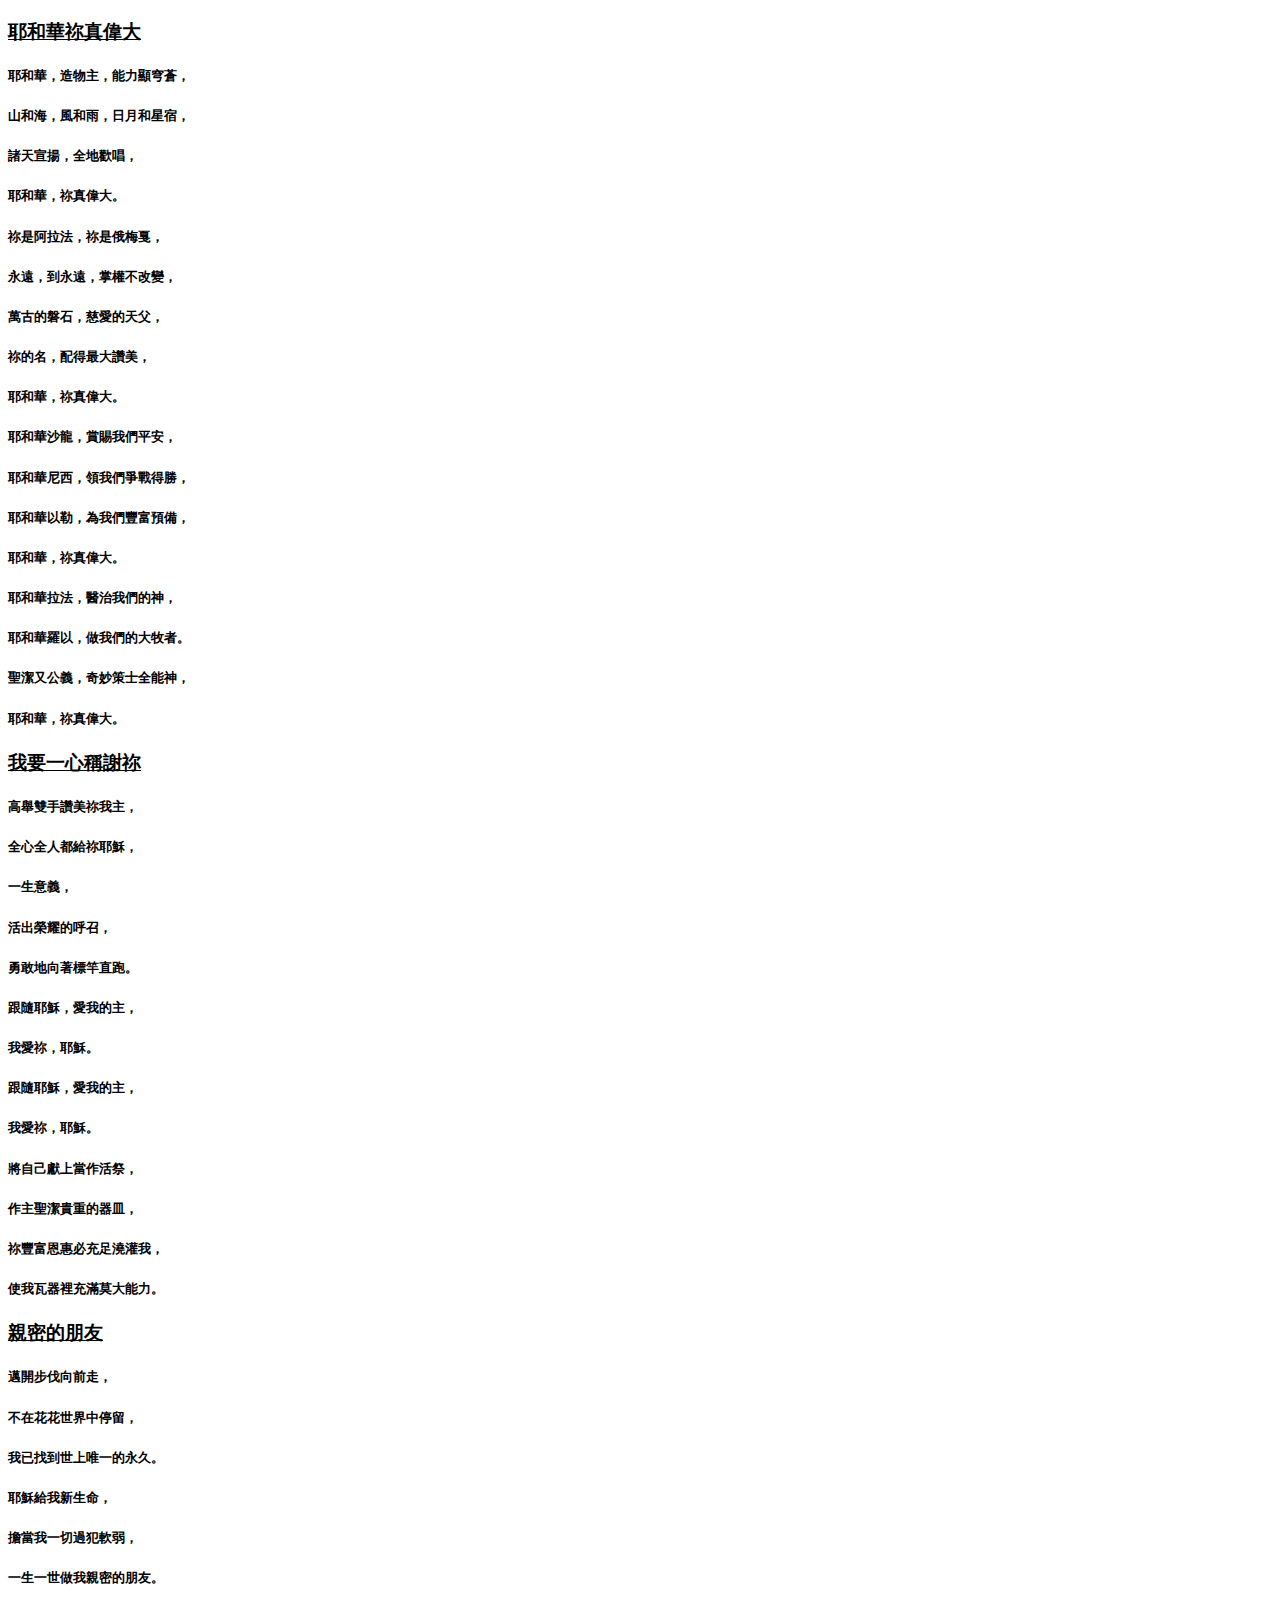
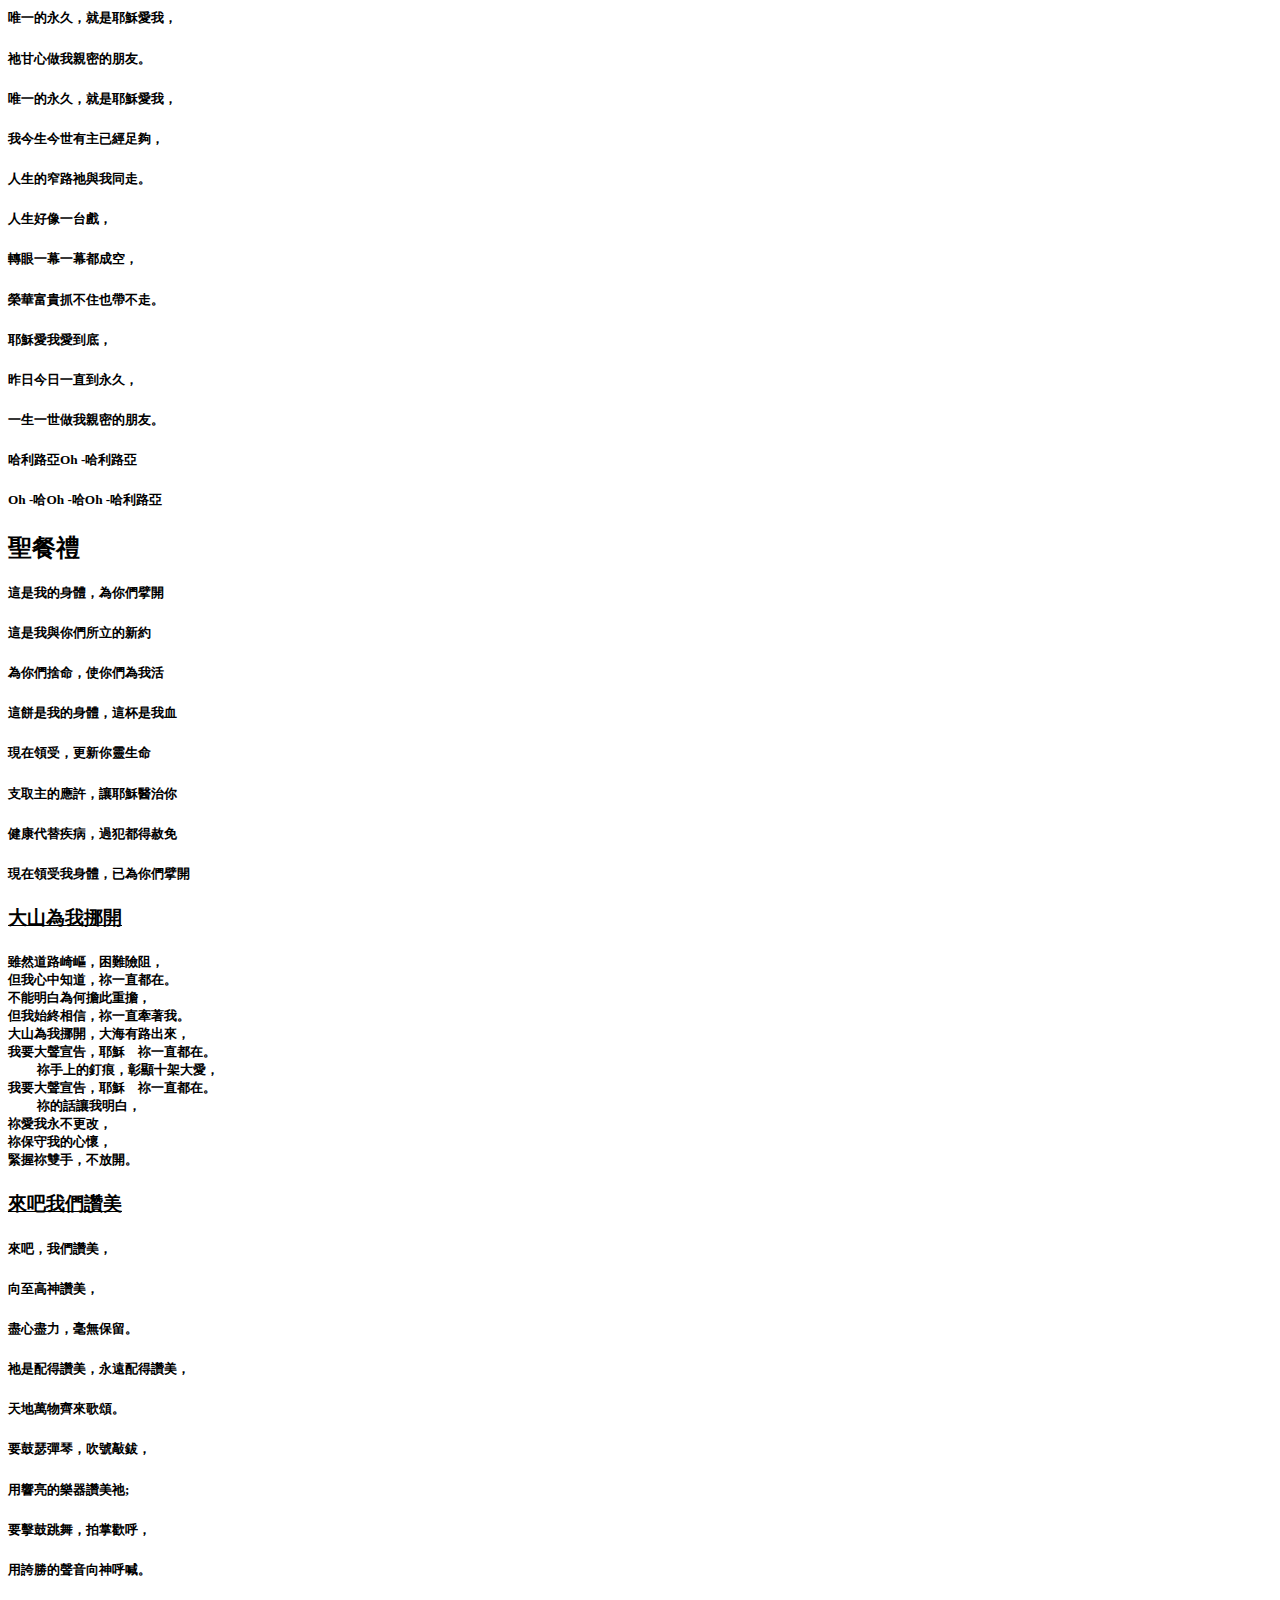
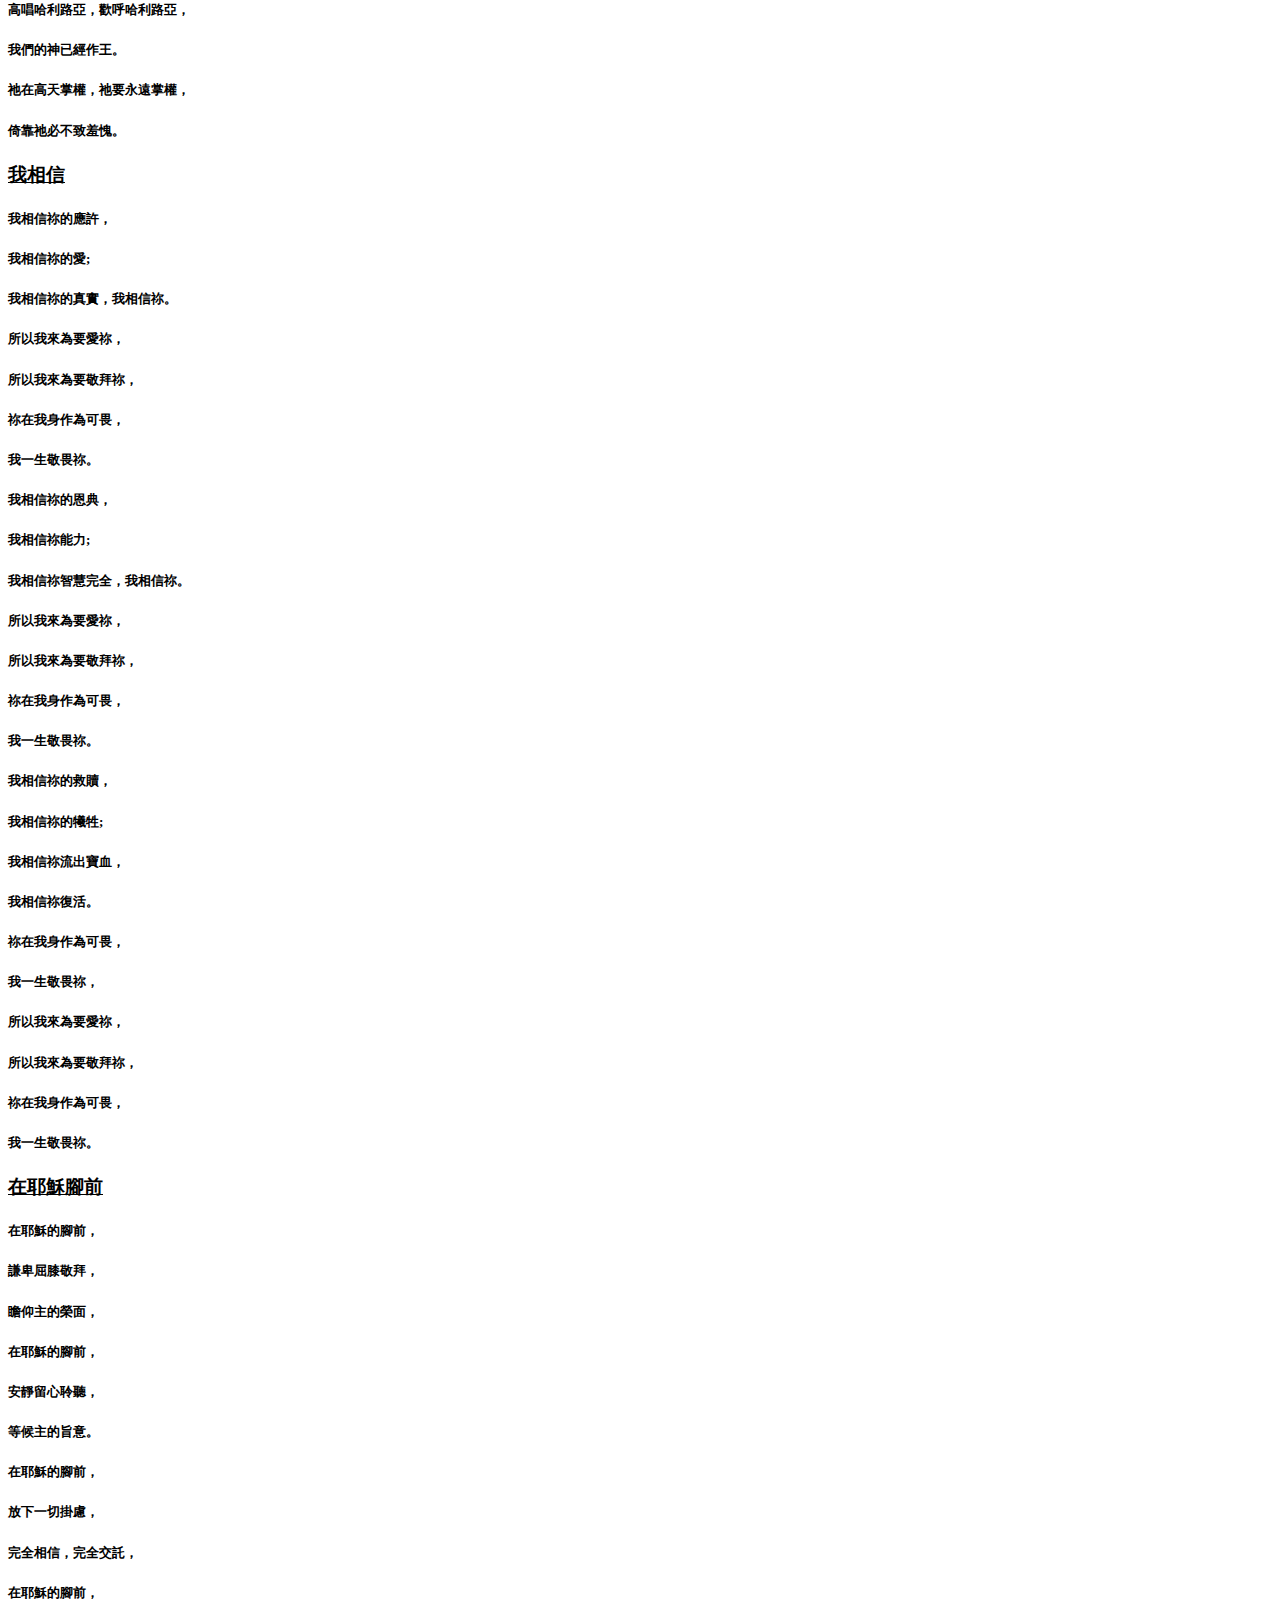
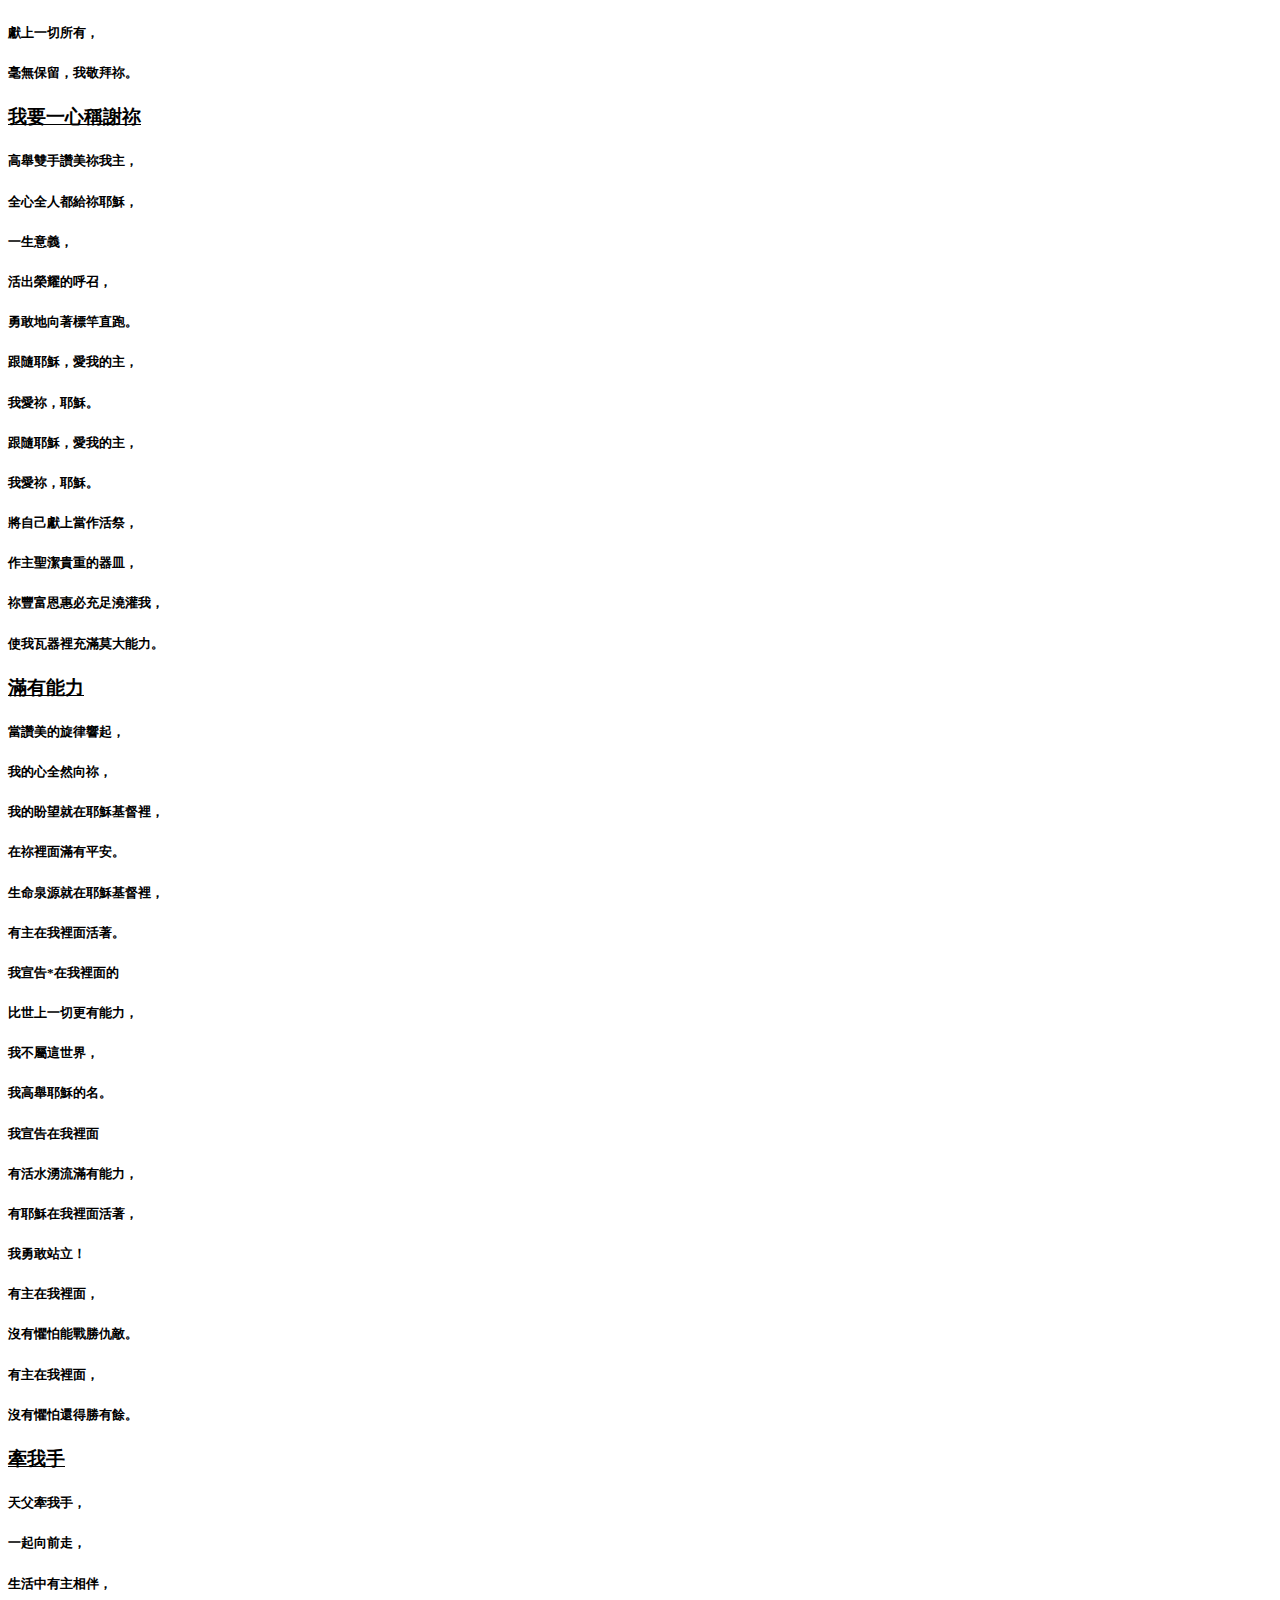
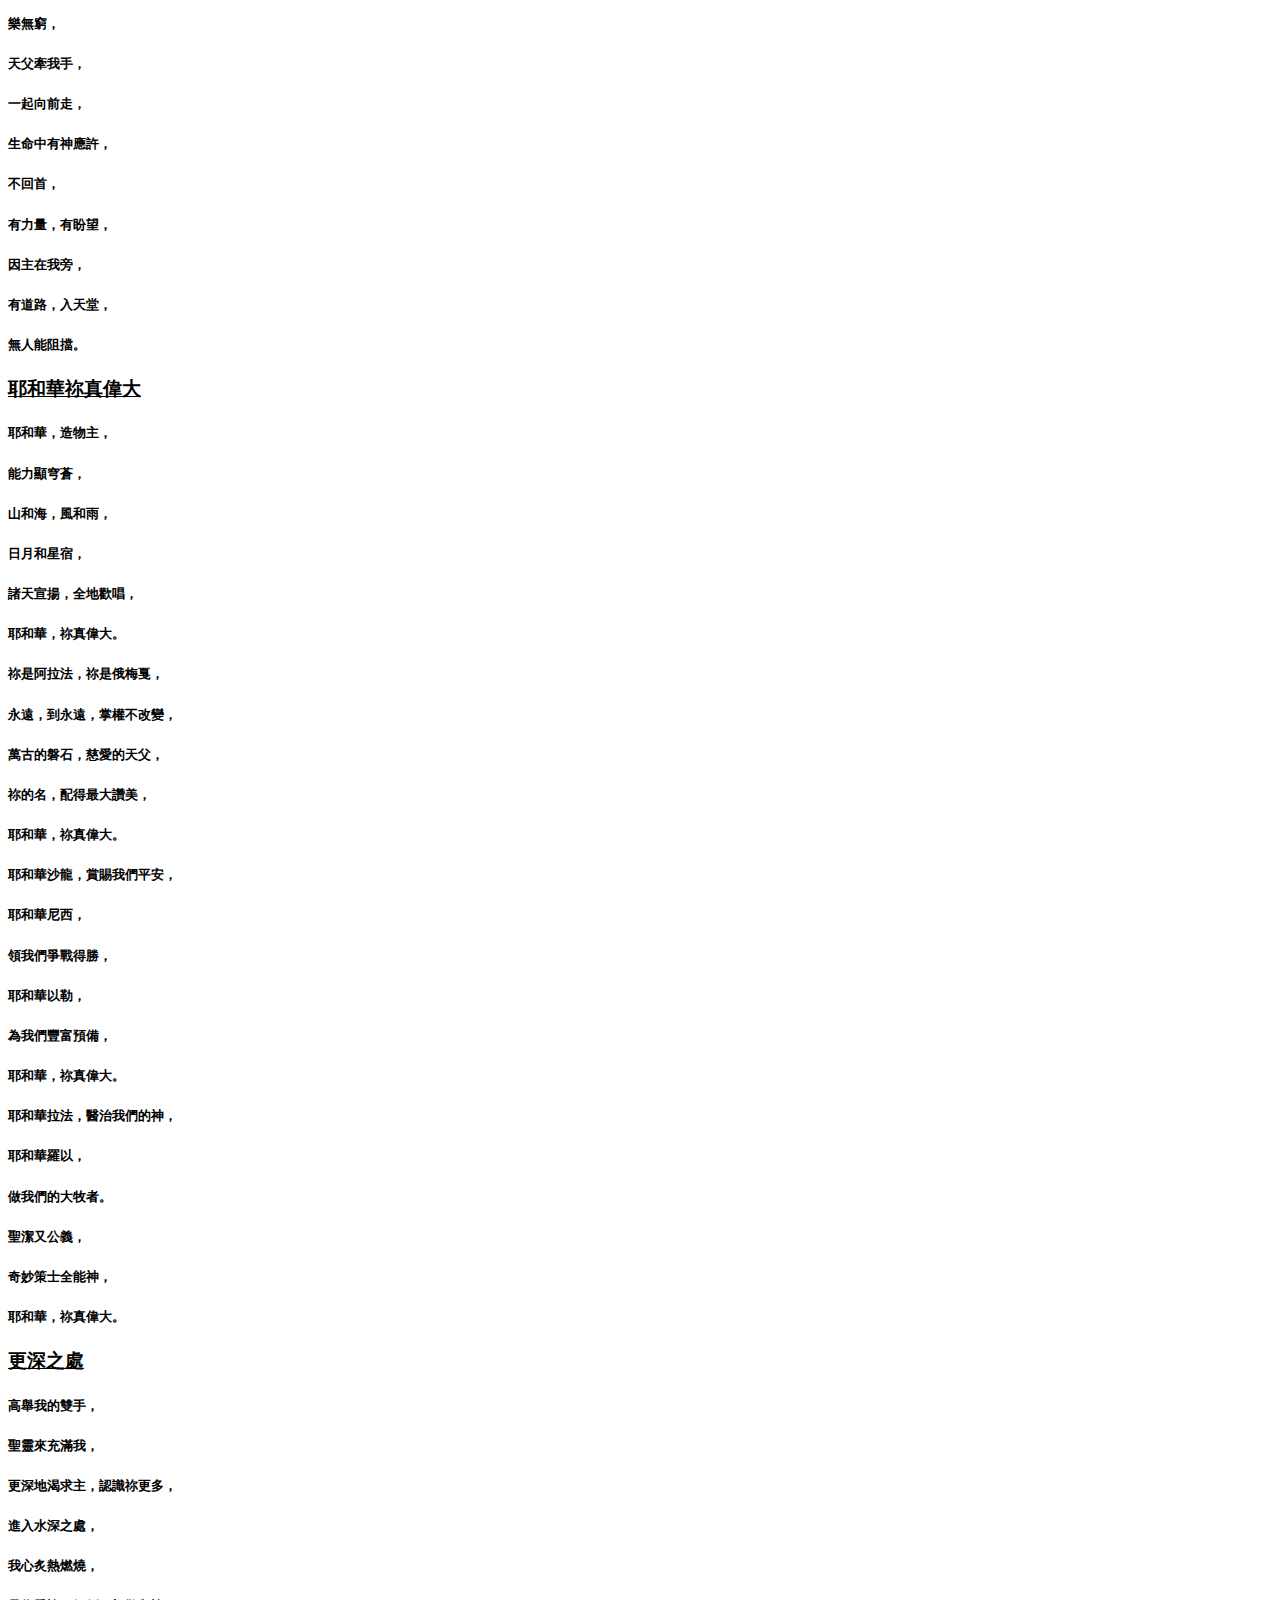
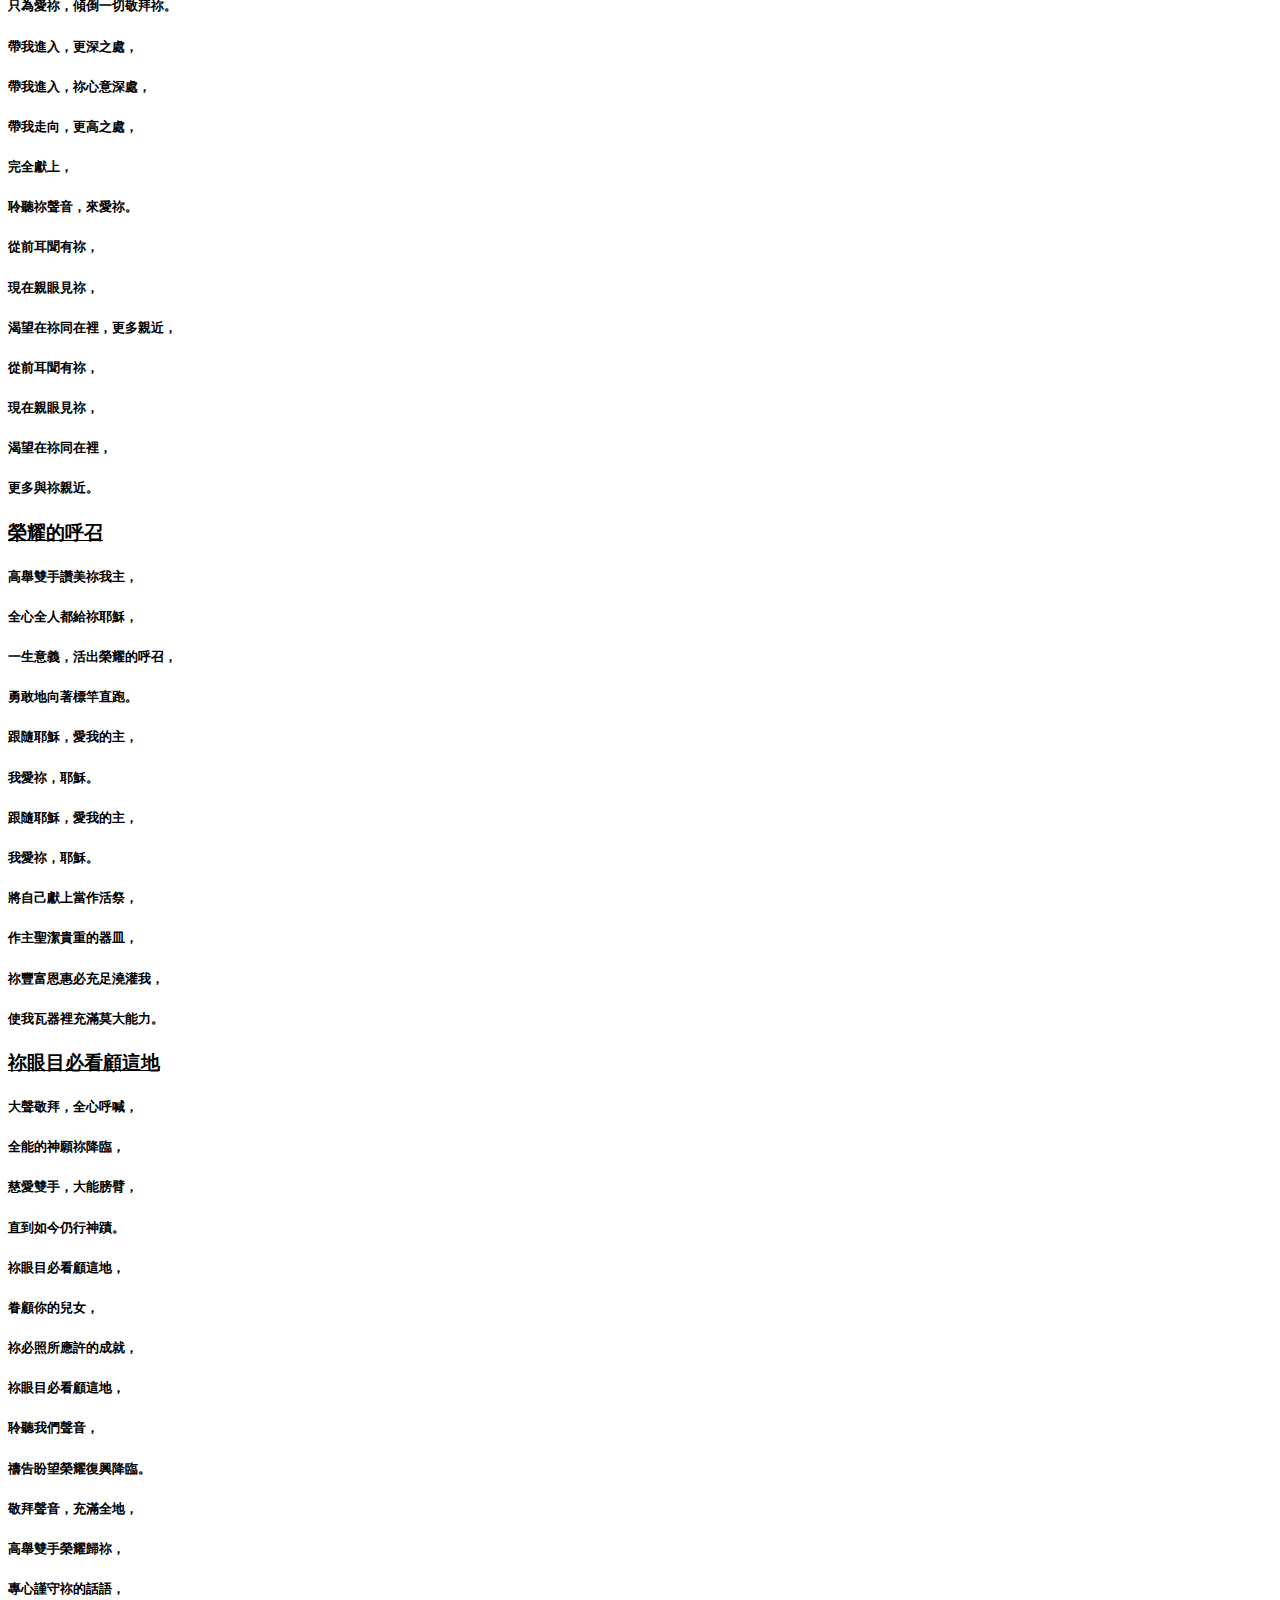
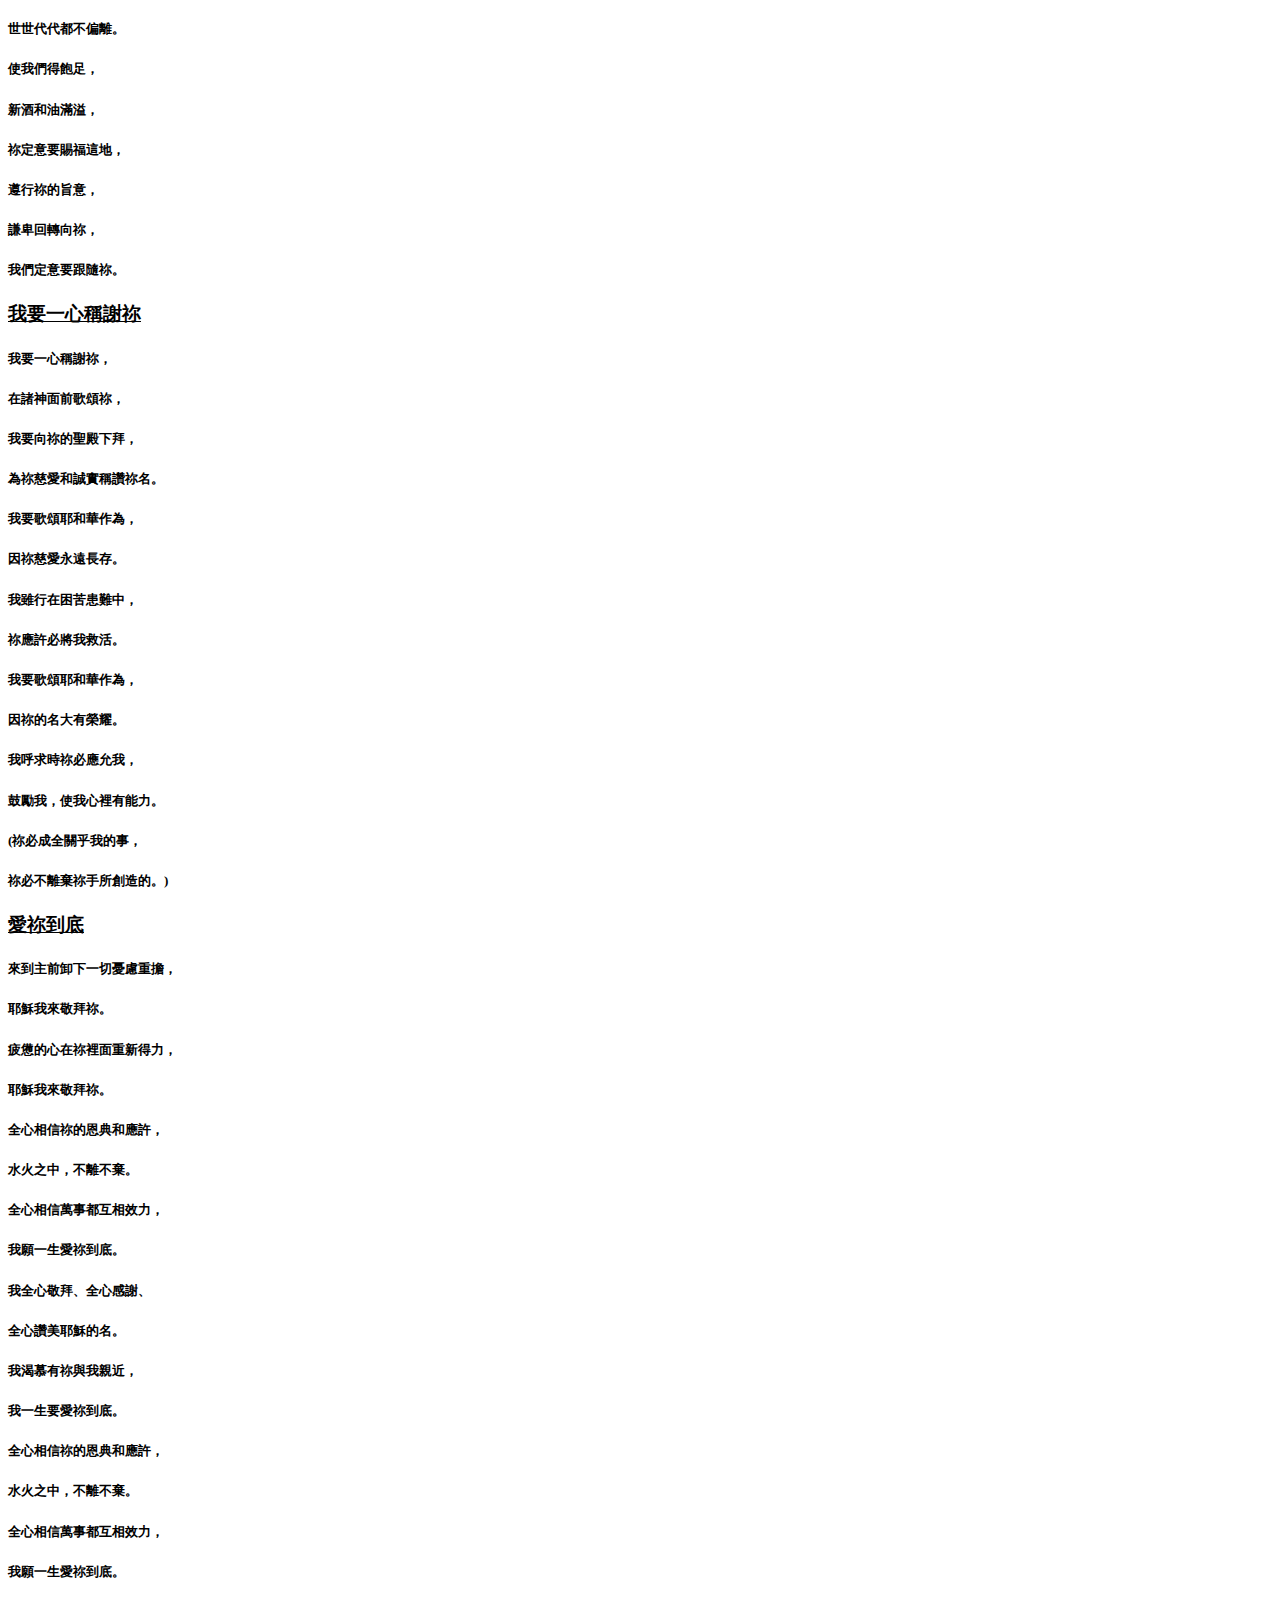
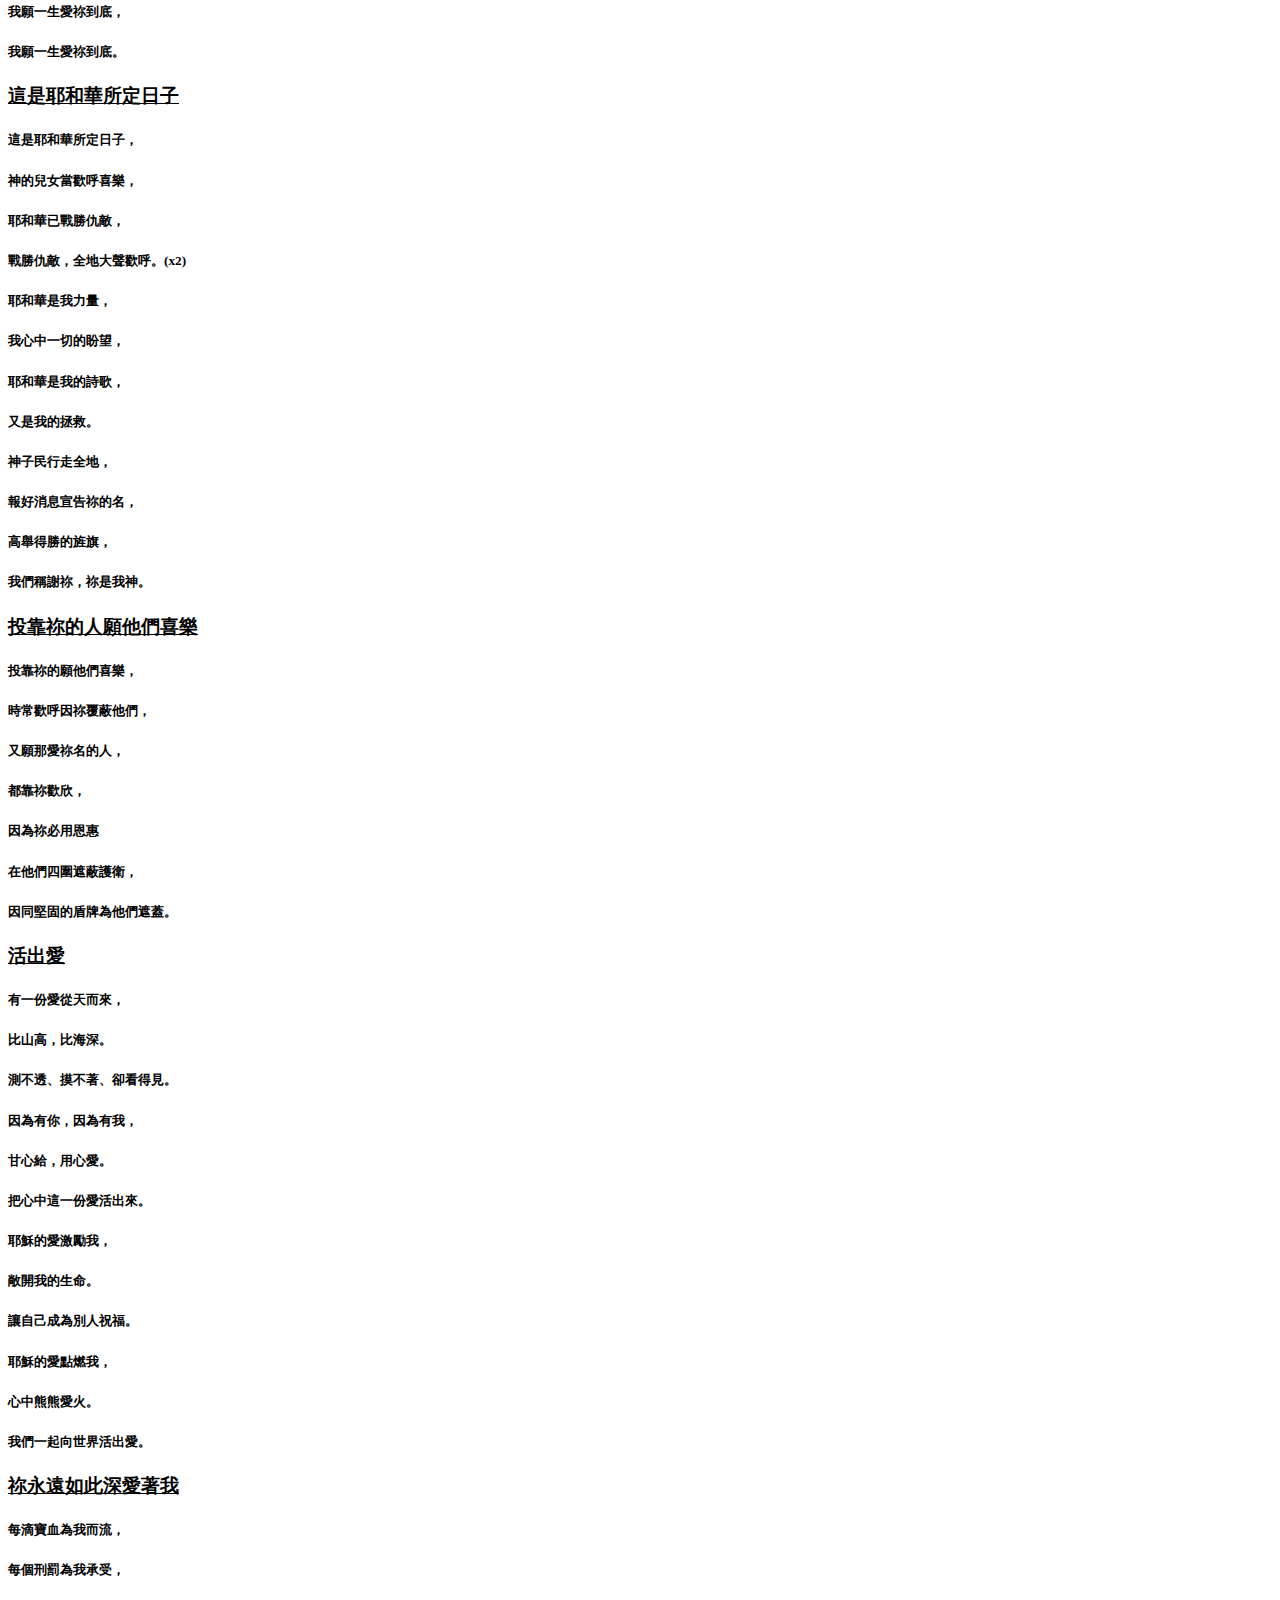
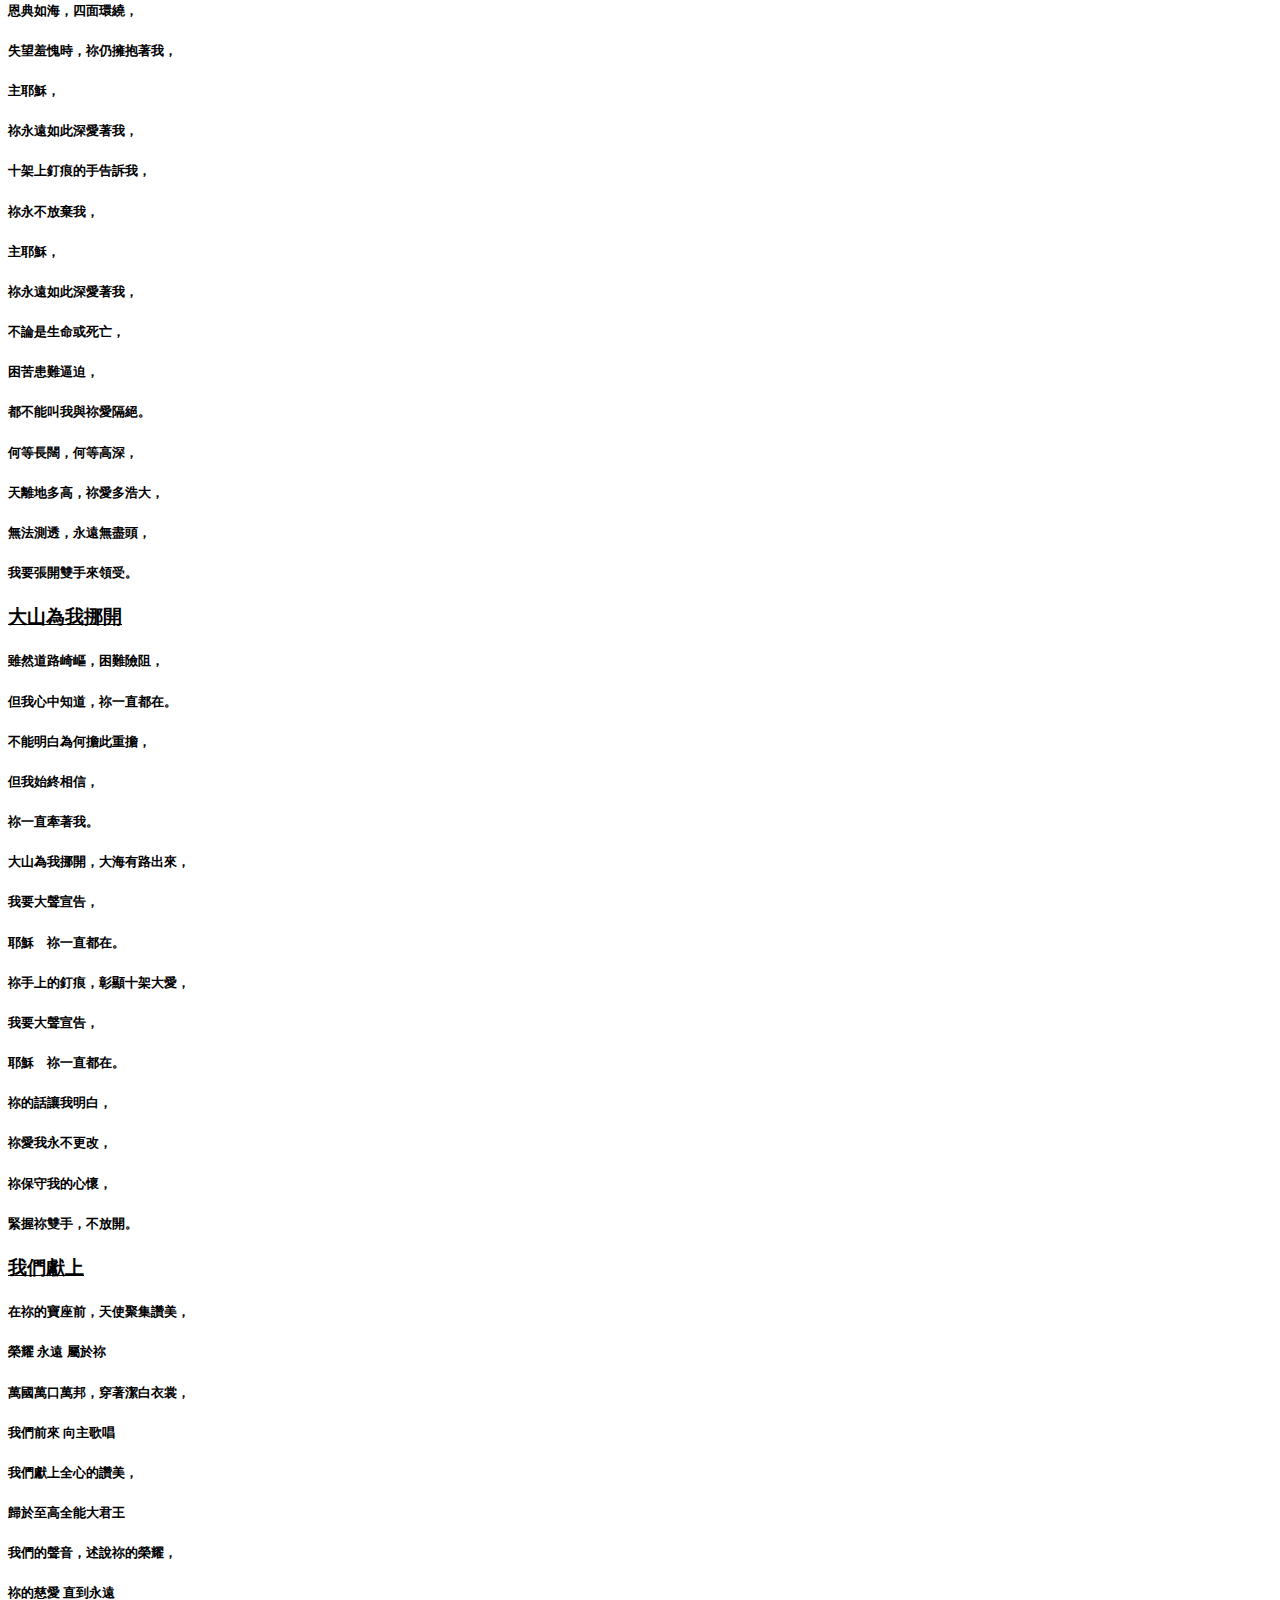
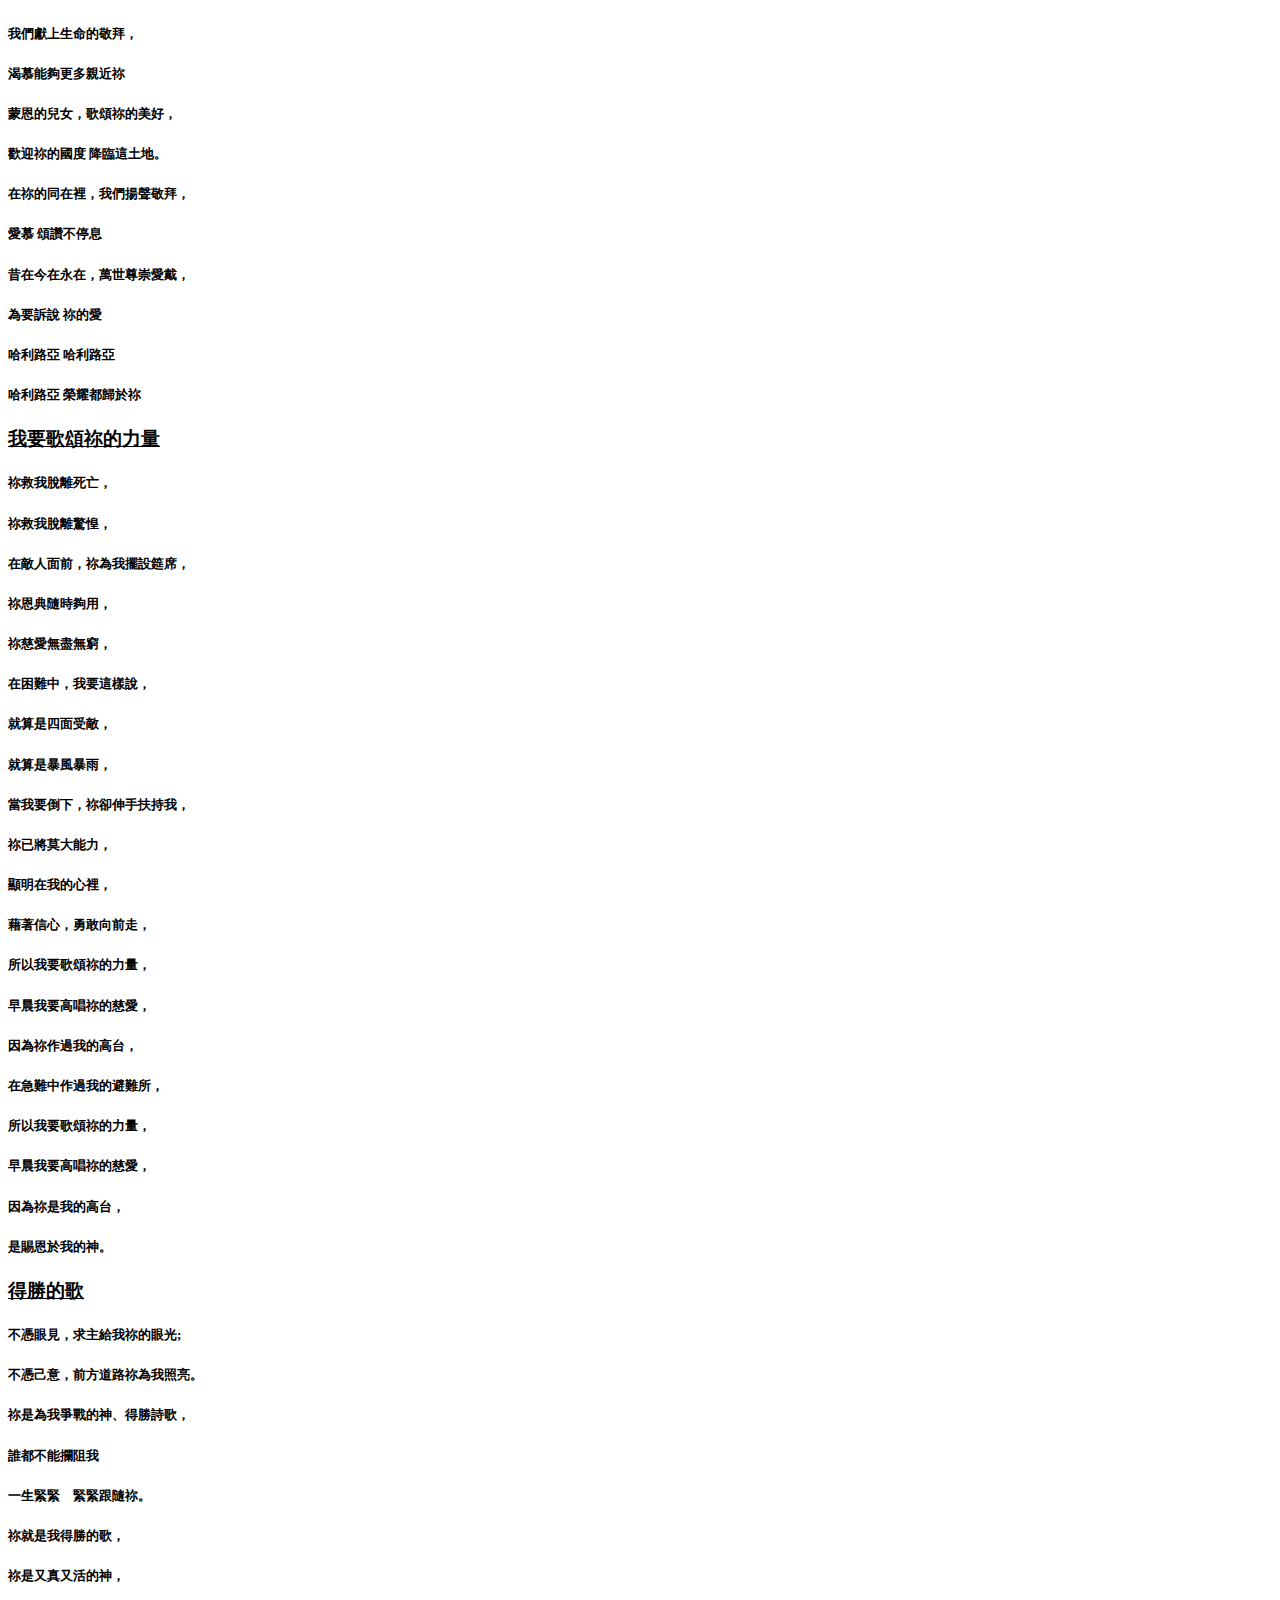
<file: song.html>
<!DOCTYPE html>
<html lang="en">

<head>
    <meta charset="UTF-8">
    <meta name="viewport" content="width=device-width, initial-scale=1.0">
    <title>Document</title>
</head>

<body>
    <h3 class="h4 mb-2 text-blue"><u>耶和華祢真偉大</u></h3>
    <h5 class="text-black">耶和華，造物主，能力顯穹蒼，</h5>
    <h5>山和海，風和雨，日月和星宿，</h5>
    <h5> 諸天宣揚，全地歡唱，</h5>
    <h5>耶和華，祢真偉大。</h5>
    <h5> 祢是阿拉法，祢是俄梅戛，</h5>
    <h5>永遠，到永遠，掌權不改變，</h5>
    <h5> 萬古的磐石，慈愛的天父，</h5>
    <h5> 祢的名，配得最大讚美，</h5>
    <h5>耶和華，祢真偉大。</h5>
    <h5> 耶和華沙龍，賞賜我們平安，</h5>
    <h5>耶和華尼西，領我們爭戰得勝，</h5>
    <h5> 耶和華以勒，為我們豐富預備，</h5>
    <h5>耶和華，祢真偉大。</h5>
    <h5> 耶和華拉法，醫治我們的神，</h5>
    <h5>耶和華羅以，做我們的大牧者。</h5>
    <h5> 聖潔又公義，奇妙策士全能神，</h5>
    <h5>耶和華，祢真偉大。</h5>

    <h3 class="h4 mb-2 "><u>我要一心稱謝祢</u></h3>
    <h5 class="text-black"> 高舉雙手讚美祢我主，</h5>
    <h5>全心全人都給祢耶穌， </h5>
    <h5> 一生意義，</h5>
    <h5>活出榮耀的呼召，</h5>
    <h5>勇敢地向著標竿直跑。 </h5>
    <h5> 跟隨耶穌，愛我的主，</h5>
    <h5>我愛祢，耶穌。 </h5>
    <h5> 跟隨耶穌，愛我的主，</h5>
    <h5>我愛祢，耶穌。 </h5>
    <h5> 將自己獻上當作活祭，</h5>
    <h5>作主聖潔貴重的器皿， </h5>
    <h5>祢豐富恩惠必充足澆灌我，</h5>
    <h5>使我瓦器裡充滿莫大能力。 </h5>

    <h3 class="h4 mb-2 text-blue"><u>親密的朋友</u></h3>
    <h5 class="text-black">邁開步伐向前走，</h5>
    <h5>不在花花世界中停留，</h5>
    <h5>我已找到世上唯一的永久。 </h5>
    <h5> 耶穌給我新生命，</h5>
    <h5>擔當我一切過犯軟弱，</h5>
    <h5>一生一世做我親密的朋友。 </h5>
    <h5> 唯一的永久，就是耶穌愛我，</h5>
    <h5>祂甘心做我親密的朋友。 </h5>
    <h5> 唯一的永久，就是耶穌愛我，</h5>
    <h5>我今生今世有主已經足夠， </h5>
    <h5> 人生的窄路祂與我同走。 </h5>
    <h5> 人生好像一台戲，</h5>
    <h5>轉眼一幕一幕都成空，</h5>
    <h5>榮華富貴抓不住也帶不走。 </h5>
    <h5> 耶穌愛我愛到底，</h5>
    <h5>昨日今日一直到永久，</h5>
    <h5>一生一世做我親密的朋友。 </h5>
    <h5> 哈利路亞Oh -哈利路亞 </h5>
    <h5> Oh -哈Oh -哈Oh -哈利路亞 </h5>

    <h2 class="text-white mt-0">聖餐禮</h2>
    <h5 style=margin-top:20px;>這是我的身體，為你們擘開 </h5>
    <h5> 這是我與你們所立的新約 </h5>
    <h5> 為你們捨命，使你們為我活 </h5>
    <h5> 這餅是我的身體，這杯是我血 </h5>
    <h5> 現在領受，更新你靈生命 </h5>
    <h5> 支取主的應許，讓耶穌醫治你 </h5>
    <h5> 健康代替疾病，過犯都得赦免 </h5>
    <h5> 現在領受我身體，已為你們擘開 </h5>

    <h3 class="h4 mb-2 text-warning"><u>大山為我挪開</u></h3>
    <h5 class="text-black">雖然道路崎嶇，困難險阻，<br>
        但我心中知道，祢一直都在。<br>
        不能明白為何擔此重擔，<br>
        但我始終相信，祢一直牽著我。　<br>
        大山為我挪開，大海有路出來，<br>
        我要大聲宣告，耶穌　祢一直都在。<br>　　
        祢手上的釘痕，彰顯十架大愛，<br>
        我要大聲宣告，耶穌　祢一直都在。<br>　　
        祢的話讓我明白，<br>
        祢愛我永不更改，<br>
        祢保守我的心懷，<br>
        緊握祢雙手，不放開。</h5>

    <h3 class="h4 mb-2 "><u>來吧我們讚美</u></h3>
    <h5 class="text-black"> 來吧，我們讚美，</h5>
    <h5>向至高神讚美，</h5>
    <h5>盡心盡力，毫無保留。</h5>
    <h5>祂是配得讚美，永遠配得讚美，</h5>
    <h5>天地萬物齊來歌頌。 </h5>
    <h5>要鼓瑟彈琴，吹號敲鈸，</h5>
    <h5>用響亮的樂器讚美祂; </h5>
    <h5>要擊鼓跳舞，拍掌歡呼，</h5>
    <h5>用誇勝的聲音向神呼喊。</h5>
    <h5>高唱哈利路亞，歡呼哈利路亞，</h5>
    <h5>我們的神已經作王。 </h5>
    <h5>祂在高天掌權，祂要永遠掌權，</h5>
    <h5>倚靠祂必不致羞愧。</h5>

    <h3 class="h4 mb-2 text-waring"><u>我相信</u></h3>
    <h5 class="text-black">我相信祢的應許，</h5>
    <h5>我相信祢的愛;</h5>
    <h5> 我相信祢的真實，我相信祢。 </h5>
    <h5>所以我來為要愛祢，</h5>
    <h5>所以我來為要敬拜祢， </h5>
    <h5>祢在我身作為可畏，</h5>
    <h5>我一生敬畏祢。 </h5>
    <h5>我相信祢的恩典，</h5>
    <h5>我相信祢能力;</h5>
    <h5>我相信祢智慧完全，我相信祢。 </h5>
    <h5>所以我來為要愛祢，</h5>
    <h5>所以我來為要敬拜祢， </h5>
    <h5>祢在我身作為可畏，</h5>
    <h5>我一生敬畏祢。 </h5>
    <h5>我相信祢的救贖，</h5>
    <h5>我相信祢的犧牲; </h5>
    <h5>我相信祢流出寶血，</h5>
    <h5>我相信祢復活。 </h5>
    <h5>祢在我身作為可畏，</h5>
    <h5>我一生敬畏祢， </h5>
    <h5>所以我來為要愛祢，</h5>
    <h5>所以我來為要敬拜祢， </h5>
    <h5>祢在我身作為可畏，</h5>
    <h5>我一生敬畏祢。</h5>

    <h3 class="h4 mb-2 text-waring"><u>在耶穌腳前</u></h3>
    <h5 class="text-black">在耶穌的腳前，</h5>
    <h5>謙卑屈膝敬拜， </h5>
    <h5> 瞻仰主的榮面，</h5>
    <h5>在耶穌的腳前， </h5>
    <h5> 安靜留心聆聽，</h5>
    <h5>等候主的旨意。 </h5>
    <h5> 在耶穌的腳前，</h5>
    <h5>放下一切掛慮，</h5>
    <h5>完全相信，完全交託， </h5>
    <h5> 在耶穌的腳前，</h5>
    <h5>獻上一切所有，</h5>
    <h5>毫無保留，我敬拜祢。 </h5>

    <h3 class="h4 mb-2 "><u>我要一心稱謝祢</u></h3>
    <h5 class="text-black"> 高舉雙手讚美祢我主，</h5>
    <h5>全心全人都給祢耶穌， </h5>
    <h5> 一生意義，</h5>
    <h5>活出榮耀的呼召，</h5>
    <h5>勇敢地向著標竿直跑。 </h5>
    <h5> 跟隨耶穌，愛我的主，</h5>
    <h5>我愛祢，耶穌。 </h5>
    <h5> 跟隨耶穌，愛我的主，</h5>
    <h5>我愛祢，耶穌。 </h5>
    <h5> 將自己獻上當作活祭，</h5>
    <h5>作主聖潔貴重的器皿， </h5>
    <h5>祢豐富恩惠必充足澆灌我，</h5>
    <h5>使我瓦器裡充滿莫大能力。 </h5>

    <h3 class="h4 mb-2 text-blue"><u>滿有能力</u></h3>
    <h5 class="text-black">當讚美的旋律響起，</h5>
    <h5>我的心全然向祢， </h5>
    <h5> 我的盼望就在耶穌基督裡，</h5>
    <h5>在祢裡面滿有平安。 </h5>
    <h5> 生命泉源就在耶穌基督裡，</h5>
    <h5>有主在我裡面活著。 </h5>
    <h5> 我宣告*在我裡面的</h5>
    <h5>比世上一切更有能力， </h5>
    <h5> 我不屬這世界，</h5>
    <h5>我高舉耶穌的名。 </h5>
    <h5> 我宣告在我裡面</h5>
    <h5>有活水湧流滿有能力， </h5>
    <h5> 有耶穌在我裡面活著，</h5>
    <h5>我勇敢站立！ </h5>
    <h5> 有主在我裡面，</h5>
    <h5>沒有懼怕能戰勝仇敵。 </h5>
    <h5> 有主在我裡面，</h5>
    <h5>沒有懼怕還得勝有餘。 </h5>

    <h3 class="h4 mb-2 text-waring"><u>牽我手</u></h3>
    <h5 class="text-black">天父牽我手，</h5>
    <h5>一起向前走，</h5>
    <h5>生活中有主相伴，</h5>
    <h5>樂無窮，</h5>
    <h5> 天父牽我手，</h5>
    <h5>一起向前走，</h5>
    <h5>生命中有神應許，</h5>
    <h5>不回首，</h5>
    <h5> 有力量，有盼望，</h5>
    <h5>因主在我旁，</h5>
    <h5> 有道路，入天堂，</h5>
    <h5>無人能阻擋。</h5>

    <h3 class="h4 mb-2 text-warning"><u>耶和華祢真偉大</u></h3>
    <h5 class="text-black">耶和華，造物主，</h5>
    <h5>能力顯穹蒼，</h5>
    <h5>山和海，風和雨，</h5>
    <h5>日月和星宿，</h5>
    <h5>諸天宣揚，全地歡唱，</h5>
    <h5>耶和華，祢真偉大。</h5>
    <h5>祢是阿拉法，祢是俄梅戛，</h5>
    <h5>永遠，到永遠，掌權不改變，</h5>
    <h5>萬古的磐石，慈愛的天父，</h5>
    <h5>祢的名，配得最大讚美，</h5>
    <h5>耶和華，祢真偉大。</h5>
    <h5>耶和華沙龍，賞賜我們平安，</h5>
    <h5>耶和華尼西，</h5>
    <h5>領我們爭戰得勝，</h5>
    <h5>耶和華以勒，</h5>
    <h5>為我們豐富預備，</h5>
    <h5>耶和華，祢真偉大。</h5>
    <h5>耶和華拉法，醫治我們的神，</h5>
    <h5>耶和華羅以，</h5>
    <h5>做我們的大牧者。</h5>
    <h5>聖潔又公義，</h5>
    <h5>奇妙策士全能神，</h5>
    <h5>耶和華，祢真偉大。</h5>

    <h3 class="h4 mb-2 text-warning"><u>更深之處</u></h3>
    <h5 class="text-black">高舉我的雙手，</h5>
    <h5>聖靈來充滿我，</h5>
    <h5>更深地渴求主，認識祢更多，</h5>
    <h5> 進入水深之處，</h5>
    <h5>我心炙熱燃燒，</h5>
    <h5>只為愛祢，傾倒一切敬拜祢。</h5>
    <h5> 帶我進入，更深之處，</h5>
    <h5>帶我進入，祢心意深處，</h5>
    <h5> 帶我走向，更高之處，</h5>
    <h5>完全獻上，</h5>
    <h5>聆聽祢聲音，來愛祢。</h5>
    <h5> 從前耳聞有祢，</h5>
    <h5>現在親眼見祢，</h5>
    <h5>渴望在祢同在裡，更多親近，</h5>
    <h5> 從前耳聞有祢，</h5>
    <h5>現在親眼見祢，</h5>
    <h5>渴望在祢同在裡，</h5>
    <h5>更多與祢親近。</h5>

    <h3 class="h4 mb-2 text-warning"><u>榮耀的呼召</u></h3>
    <h5 class="text-black"> 高舉雙手讚美祢我主，</h5>
    <h5>全心全人都給祢耶穌，</h5>
    <h5> 一生意義，活出榮耀的呼召，</h5>
    <h5>勇敢地向著標竿直跑。</h5>
    <h5> 跟隨耶穌，愛我的主，</h5>
    <h5>我愛祢，耶穌。</h5>
    <h5> 跟隨耶穌，愛我的主，</h5>
    <h5>我愛祢，耶穌。</h5>
    <h5> 將自己獻上當作活祭，</h5>
    <h5>作主聖潔貴重的器皿，</h5>
    <h5> 祢豐富恩惠必充足澆灌我，</h5>
    <h5>使我瓦器裡充滿莫大能力。</h5>

    <h3 class="h4 mb-2 text-warning"><u>祢眼目必看顧這地</u></h3>
    <h5 class="text-black">大聲敬拜，全心呼喊，</h5>
    <h5>全能的神願祢降臨，</h5>
    <h5> 慈愛雙手，大能膀臂，</h5>
    <h5>直到如今仍行神蹟。</h5>
    <h5>祢眼目必看顧這地，</h5>
    <h5>眷顧你的兒女，</h5>
    <h5>祢必照所應許的成就，</h5>
    <h5>祢眼目必看顧這地，</h5>
    <h5>聆聽我們聲音，</h5>
    <h5>禱告盼望榮耀復興降臨。</h5>
    <h5>敬拜聲音，充滿全地，</h5>
    <h5>高舉雙手榮耀歸祢，</h5>
    <h5>專心謹守祢的話語，</h5>
    <h5>世世代代都不偏離。</h5>
    <h5>使我們得飽足，</h5>
    <h5>新酒和油滿溢，</h5>
    <h5>祢定意要賜福這地，</h5>
    <h5>遵行祢的旨意，</h5>
    <h5>謙卑回轉向祢，</h5>
    <h5>我們定意要跟隨祢。</h5>


    <h3 class="h4 mb-2 text-warning"><u>我要一心稱謝祢</u></h3>
    <h5 class="text-black"> 我要一心稱謝祢，</h5>
    <h5>在諸神面前歌頌祢，</h5>
    <h5> 我要向祢的聖殿下拜，</h5>
    <h5>為祢慈愛和誠實稱讚祢名。</h5>
    <h5> 我要歌頌耶和華作為，</h5>
    <h5>因祢慈愛永遠長存。</h5>
    <h5> 我雖行在困苦患難中，</h5>
    <h5>祢應許必將我救活。</h5>
    <h5> 我要歌頌耶和華作為，</h5>
    <h5>因祢的名大有榮耀。</h5>
    <h5> 我呼求時祢必應允我，</h5>
    <h5>鼓勵我，使我心裡有能力。</h5>
    <h5> (祢必成全關乎我的事，</h5>
    <h5>祢必不離棄祢手所創造的。)</h5>


    <h3 class="h4 mb-2 text-warning"><u>愛祢到底</u></h3>
    <h5 class="text-black">來到主前卸下一切憂慮重擔，</h5>
    <h5>耶穌我來敬拜祢。</h5>
    <h5>疲憊的心在祢裡面重新得力，</h5>
    <h5>耶穌我來敬拜祢。</h5>
    <h5> 全心相信祢的恩典和應許，</h5>
    <h5>水火之中，不離不棄。</h5>
    <h5> 全心相信萬事都互相效力，</h5>
    <h5>我願一生愛祢到底。</h5>
    <h5> 我全心敬拜、全心感謝、</h5>
    <h5>全心讚美耶穌的名。</h5>
    <h5> 我渴慕有祢與我親近，</h5>
    <h5>我一生要愛祢到底。</h5>
    <h5> 全心相信祢的恩典和應許，</h5>
    <h5>水火之中，不離不棄。</h5>
    <h5> 全心相信萬事都互相效力，</h5>
    <h5>我願一生愛祢到底。</h5>
    <h5> 我願一生愛祢到底，</h5>
    <h5>我願一生愛祢到底。</h5>

    <h3 class="h4 mb-2 text-warning"><u>這是耶和華所定日子</u></h3>
    <h5 class="text-black">這是耶和華所定日子，</h5>
    <h5> 神的兒女當歡呼喜樂，</h5>
    <h5> 耶和華已戰勝仇敵，</h5>
    <h5> 戰勝仇敵，全地大聲歡呼。(x2)</h5>
    <h5> 耶和華是我力量，</h5>
    <h5>我心中一切的盼望，</h5>
    <h5> 耶和華是我的詩歌，</h5>
    <h5>又是我的拯救。</h5>
    <h5> 神子民行走全地，</h5>
    <h5>報好消息宣告祢的名，</h5>
    <h5> 高舉得勝的旌旗，</h5>
    <h5>我們稱謝祢，祢是我神。
    </h5>

    <h3 class="h4 mb-2 text-warning"><u>投靠祢的人願他們喜樂</u></h3>
    <h5 class="text-black">投靠祢的願他們喜樂， </h5>
    <h5>時常歡呼因祢覆蔽他們， </h5>
    <h5>又願那愛祢名的人，</h5>
    <h5>都靠祢歡欣， </h5>
    <h5>因為祢必用恩惠</h5>
    <h5>在他們四圍遮蔽護衛， </h5>
    <h5>因同堅固的盾牌為他們遮蓋。 </h5>

    <h3 class="h4 mb-2 text-warning"><u>活出愛</u></h3>
    <h5 class="text-black">有一份愛從天而來，</h5>
    <h5>比山高，比海深。</h5>
    <h5>測不透、摸不著、卻看得見。</h5>
    <h5>因為有你，因為有我，</h5>
    <h5>甘心給，用心愛。</h5>
    <h5>把心中這一份愛活出來。</h5>
    <h5>耶穌的愛激勵我，</h5>
    <h5>敞開我的生命。</h5>
    <h5>讓自己成為別人祝福。</h5>
    <h5>耶穌的愛點燃我，</h5>
    <h5>心中熊熊愛火。</h5>
    <h5>我們一起向世界活出愛。</h5>

    <h3 class="h4 mb-2 text-warning"><u>祢永遠如此深愛著我</u></h3>
    <h5 class="text-black">每滴寶血為我而流，</h5>
    <h5>每個刑罰為我承受， </h5>
    <h5> 恩典如海，四面環繞，</h5>
    <h5>失望羞愧時，祢仍擁抱著我， </h5>
    <h5> 主耶穌，</h5>
    <h5>祢永遠如此深愛著我， </h5>
    <h5> 十架上釘痕的手告訴我，</h5>
    <h5>祢永不放棄我， </h5>
    <h5> 主耶穌，</h5>
    <h5>祢永遠如此深愛著我， </h5>
    <h5> 不論是生命或死亡，</h5>
    <h5>困苦患難逼迫，</h5>
    <h5>都不能叫我與祢愛隔絕。 </h5>
    <h5> 何等長闊，何等高深，</h5>
    <h5>天離地多高，祢愛多浩大， </h5>
    <h5> 無法測透，永遠無盡頭，</h5>
    <h5>我要張開雙手來領受。
    </h5>

    <h3 class="h4 mb-2 text-warning"><u>大山為我挪開</u></h3>
    <h5 class="text-black">雖然道路崎嶇，困難險阻，</h5>
    <h5>但我心中知道，祢一直都在。</h5>
    <h5>不能明白為何擔此重擔，</h5>
    <h5>但我始終相信，</h5>
    <h5>祢一直牽著我。</h5>
    <h5>大山為我挪開，大海有路出來，</h5>
    <h5>我要大聲宣告，</h5>
    <h5>耶穌　祢一直都在。</h5>
    <h5>祢手上的釘痕，彰顯十架大愛，</h5>
    <h5>我要大聲宣告，</h5>
    <h5>耶穌　祢一直都在。</h5>
    <h5>祢的話讓我明白，</h5>
    <h5>祢愛我永不更改，</h5>
    <h5>祢保守我的心懷，</h5>
    <h5>緊握祢雙手，不放開。</h5>

    <h3 class="h4 mb-2 text-warning"><u>我們獻上</u></h3>
    <h5 class="text-black"> 在祢的寶座前，天使聚集讚美，</h5>
    <h5>榮耀 永遠 屬於祢</h5>
    <h5> 萬國萬口萬邦，穿著潔白衣裳，</h5>
    <h5>我們前來 向主歌唱</h5>
    <h5> 我們獻上全心的讚美，</h5>
    <h5>歸於至高全能大君王</h5>
    <h5> 我們的聲音，述說祢的榮耀，</h5>
    <h5>祢的慈愛 直到永遠</h5>
    <h5> 我們獻上生命的敬拜，</h5>
    <h5>渴慕能夠更多親近祢</h5>
    <h5> 蒙恩的兒女，歌頌祢的美好，</h5>
    <h5>歡迎祢的國度 降臨這土地。</h5>
    <h5> 在祢的同在裡，我們揚聲敬拜，</h5>
    <h5>愛慕 頌讚不停息</h5>
    <h5> 昔在今在永在，萬世尊崇愛戴，</h5>
    <h5>為要訴說 祢的愛</h5>
    <h5> 哈利路亞 哈利路亞</h5>
    <h5> 哈利路亞 榮耀都歸於祢</h5>

    <h3 class="h4 mb-2 text-warning"><u>我要歌頌祢的力量</u></h3>
    <h5 class="text-black">祢救我脫離死亡，</h5>
    <h5>祢救我脫離驚惶，</h5>
    <h5>在敵人面前，祢為我擺設筵席，</h5>
    <h5> 祢恩典隨時夠用，</h5>
    <h5>祢慈愛無盡無窮，</h5>
    <h5>在困難中，我要這樣說，</h5>
    <h5> 就算是四面受敵，</h5>
    <h5>就算是暴風暴雨，</h5>
    <h5>當我要倒下，祢卻伸手扶持我，</h5>
    <h5> 祢已將莫大能力，</h5>
    <h5>顯明在我的心裡，</h5>
    <h5>藉著信心，勇敢向前走，</h5>
    <h5>所以我要歌頌祢的力量，</h5>
    <h5>早晨我要高唱祢的慈愛，</h5>
    <h5> 因為祢作過我的高台，</h5>
    <h5>在急難中作過我的避難所，</h5>
    <h5> 所以我要歌頌祢的力量，</h5>
    <h5>早晨我要高唱祢的慈愛，</h5>
    <h5> 因為祢是我的高台，</h5>
    <h5>是賜恩於我的神。</h5>

    <h3 class="h4 mb-2 text-warning"><u>得勝的歌</u></h3>
    <h5 class="text-black">不憑眼見，求主給我祢的眼光;</h5>
    <h5>不憑己意，前方道路祢為我照亮。</h5>
    <h5>祢是為我爭戰的神、得勝詩歌，
        <h5>誰都不能攔阻我　</h5>
        <h5>一生緊緊　緊緊跟隨祢。　　
            <h5>祢就是我得勝的歌，</h5>
            <h5>祢是又真又活的神，
                <h5>面對懼怕大聲讚美</h5>
                <h5>喔哈利路亞。　　
                    <h5> 唱著一首得勝的歌，</h5>
                    <h5>給我力量超越現況，
                        <h5>放眼前方應許之地，</h5>
                        <h5>哈利路亞　不再畏懼。　　
                            <h5>雖有困難 我心仍有大喜樂，</h5>
                            <h5>看輕苦楚 唱著這首得勝歌，　
                                <h5>祢就是我一切盼望的確據，</h5>
                                <h5>得勝　得勝　得勝　得勝！ </h5>

                                <h3 class="h4 mb-2 text-warning"><u>齊來讚美</u></h3>
                                <h5 class="text-black">大山小山都要來讚美，</h5>
                                <h5>太陽月亮星星來讚美，</h5>
                                <h5> 海洋與河流齊來讚美耶和華。</h5>
                                <h5> 大山小山都要來讚美，</h5>
                                <h5>太陽月亮星星來讚美，</h5>
                                <h5> 萬物要歌唱齊來讚美耶和華。</h5>
                                <h5> 我要專心專心來愛祂，</h5>
                                <h5>將我的心的心獻給祂，</h5>
                                <h5> 將我每一天化做喜樂的詩歌。</h5>
                                <h5> 我要專心專心敬拜祂，</h5>
                                <h5>我要歡呼歡呼讚美祂，</h5>
                                <h5> 將我每一天化做喜樂的詩歌。</h5>
                                <h5> 哈利路亞，我要唱！</h5>
                                <h5>哈利路亞，我要跳！</h5>
                                　　 <h5>哈利路亞，我要大聲歡呼讚美！</h5>

                                <h3 class="h4 mb-2 text-warning"><u>平安的七月夜</u></h3>
                                <h5 class="text-black"> 夜星在天上閃閃爍，</h5>
                                <h5>月娘光光照溪邊。</h5>
                                <h5>大樹下、風微微，</h5>
                                <h5>聽到樹蟬在吟詩，</h5>
                                <h5>上帝賞賜的平安冥。</h5>
                                <h5>耶和華是我的安慰，</h5>
                                <h5>倚靠祂攏免驚什麼。</h5>
                                <h5>雖遇到風颱天，</h5>
                                <h5>祂給我心有平靜，</h5>
                                <h5>將平安放在我的內心。</h5>
                                <h5>我過死蔭山谷也不驚災害，</h5>
                                <h5>祂會和我在佇地，用話來安慰我。</h5>
                                <h5>有恩典和慈愛和我相作伴，</h5>
                                <h5>有平安跟我一世人。</h5>

                                <h3 class="h4 mb-2 text-warning"><u>行神蹟的神</u></h3>
                                <h5 class="text-black"> 祢是行神蹟的神，</h5>
                                <h5>絕望中賜下盼望，</h5>
                                <h5>瞎眼看見疾病都醫治，</h5>
                                <h5>在祢沒有不可能的事。</h5>
                                <h5>祢是行神蹟的神，</h5>
                                <h5>絕望中賜下盼望，</h5>
                                <h5>在祢沒有轉動的影兒，</h5>
                                <h5>每個應許都實在阿們。</h5>
                                <h5>所以我要，要歡呼，</h5>
                                <h5>一遍一遍不停來歡呼，</h5>
                                <h5>直到耶利哥的城牆，</h5>
                                <h5>一片片倒塌。</h5>
                                <h5>所以我要，要相信，</h5>
                                <h5>一遍一遍不停來宣告，</h5>
                                <h5> 直到每個大能應許，</h5>
                                <h5>都完全成就，成就。</h5>

                                <h3 class="h4 mb-2 text-warning"><u>謝謝祢</u></h3>
                                <h5 class="text-black">我能用什麼報答祢恩典，</h5>
                                <h5>世上的一切，無法換取祢的愛。</h5>
                                <h5> 白白地得來，無止盡赦免，</h5>
                                <h5>盡在寶血和十架。</h5>
                                <h5> 謝謝祢洗淨我的罪，</h5>
                                <h5>謝謝祢醫治我傷悲，</h5>
                                <h5> 謝謝祢擦乾我的眼淚</h5>
                                <h5>挪去後悔，釋放我的纏累。</h5>
                                <h5> 謝謝祢洗淨我的罪，</h5>
                                <h5>謝謝祢醫治我傷悲，</h5>
                                <h5> 謝謝祢用生命將我贖回，</h5>
                                <h5>我是天父永遠最愛寶貝。</h5>

                                <h3 class="h4 mb-2 text-warning"><u>我的主</u></h3>
                                <h5 class="text-black">我站在生命舞台，</h5>
                                <h5>獨自一人 與祢同在， </h5>
                                <h5>當人群漸漸離開，</h5>
                                <h5>真誠前來，屈膝敬拜。 </h5>
                                <h5>我願放下自己，</h5>
                                <h5>生命交託給祢， </h5>
                                <h5>因祢的愛，我獻上我的心，</h5>
                                <h5>獻上我的心。 </h5>
                                <h5> 我的主，聖潔與公義;</h5>
                                <h5>我的主，信實不變， </h5>
                                <h5>我的主，祢是我避難所，</h5>
                                <h5>心得醫治，基督彰顯。 </h5>
                                <h5>我的主，照亮這世界; </h5>
                                <h5>我的主，堅固生命， </h5>
                                <h5>我的主，如盤石不動移，</h5>
                                <h5>我們生命，就像祢， </h5>
                                <h5> 我心渴慕，我心盼望，</h5>
                                <h5>更多有祢，更多有祢。 </h5>
                                <h5>祢的教會，聖潔和公義;</h5>
                                <h5>祢的教會，忠實不變， </h5>
                                <h5>祢的教會，是我避難所，</h5>
                                <h5>心得醫治，基督彰顯， </h5>
                                <h5>祢的教會，照亮這世界;</h5>
                                <h5> 祢的教會，堅固生命， </h5>
                                <h5>祢的教會，如盤石不動移，</h5>
                                <h5>我們生命，就像祢。 </h5>

                                <h3 class="h4 mb-2 text-warning"><u>信實的神</u></h3>
                                <h5 class="text-black"> 信實的神祢永遠不改變，</h5>
                                <h5>信實的神祢永遠不改變，</h5>
                                <h5> 依靠耶和華的人好像錫安山，</h5>
                                <h5>哈利路亞，永不動搖。</h5>
                                <h5> 祂的應許永不改變不落空，</h5>
                                <h5>眾山怎樣圍繞耶路撒冷，</h5>
                                <h5>耶和華也照樣圍繞我們，</h5>
                                <h5>從今時直到永遠。</h5>

                                <h3 class="h4 mb-2 text-warning"><u>得勝的宣告</u></h3>
                                <h5 class="text-black">信心　看見流奶與蜜之地，</h5>
                                <h5>信心　跟隨雲柱火柱帶領， </h5>
                                <h5>甩開不信，只宣告祢的話語，</h5>
                                <h5>在巨人面前，得勝又得勝。 </h5>
                                <h5>盼望、能力，都因耶穌的名，</h5>
                                <h5>平安、喜樂，無人能夠奪去， </h5>
                                <h5>在敵人的面前，</h5>
                                <h5>祢為我擺設筵席，</h5>
                                <h5>這是我得勝的宣告。 </h5>
                                <h5>我要得勝得勝宣告，</h5>
                                <h5>應許祝福將臨到， </h5>
                                <h5>我要得勝得勝宣告，</h5>
                                <h5>榮耀恩典將臨到。 </h5>
                                <h5>我要得勝得勝呼喊，</h5>
                                <h5>耶穌祢為我爭戰， </h5>
                                <h5>我要得勝得勝呼喊，</h5>
                                <h5>憂愁懼怕都逃跑。 </h5>
                                <h5>我要高唱哈利路亞，</h5>
                                <h5>天天讚美天天唱， </h5>
                                <h5>我要高唱哈利路亞，</h5>
                                <h5>我要唱!</h5>

                                <h3 class="h4 mb-2 text-warning"><u>在這裡</u></h3>
                                <h5 class="text-black"> 神的子民合一聚集，</h5>
                                <h5>熱切期盼遇見祢。</h5>
                                <h5>天要敞開，神的道傳遍，</h5>
                                <h5>因為我們渴慕尋求祢。</h5>
                                <h5>在這裡，在這裡，</h5>
                                <h5>耶穌祢現在在這裡。</h5>
                                <h5> 我相信，我相信，</h5>
                                <h5>喜樂的江河在這裡。</h5>
                                <h5>榮耀彰顯，</h5>
                                <h5>奇妙神蹟將顯明，</h5>
                                <h5>天上國度降臨在這裡。</h5>
                                <h5>祢的靈在這裡，</h5>
                                <h5>這裡就有自由，</h5>
                                <h5>聖靈自由運行無止盡。</h5>
                                <h5>移山倒海信心，</h5>
                                <h5>堅定不斷升起，</h5>
                                <h5>期待偉大神做奇妙事。</h5>

                                <h2 class="text-blue mt-0">常常喜樂</h2>
                                <h5>常常喜樂，向主高歌，</h5>
                                <h5>不論環境如何。</h5>
                                <h5>高山或低谷主都看顧，</h5>
                                <h5>相信就能蒙福。</h5>
                                <h5>常常禱告，耐心等候，</h5>
                                <h5>主做事有定時。</h5>
                                <h5>流淚撒種必歡呼收割，</h5>
                                <h5>相信就有喜樂。</h5>
                                <h5>下垂的手再一次舉起來，</h5>
                                <h5>封閉的心再一次敞開，</h5>
                                <h5>拋開一切憂慮，放下一切重擔，</h5>
                                <h5>來到主的面前，我喜樂滿懷。</h5>
                                <h5>冰冷的心被主愛來溫暖，</h5>
                                <h5>乾涸的靈被主愛充滿，</h5>
                                <h5>主是我的力量，</h5>
                                <h5>主是我的高台，</h5>
                                <h5>死蔭幽谷一路有耶穌陪伴，</h5>
                                <h5>祂永不離開！</h5>

                                <h3 class="h4 mb-2 text-warning"><u>一切歌頌讚美</u></h3>
                                <h5 class="text-black">一切歌頌讚美，</h5>
                                <h5>都歸我主我的神， </h5>
                                <h5>祢是配得歌頌與讚美，</h5>
                                <h5>我們高聲呼喊， </h5>
                                <h5>高舉耶穌聖名，</h5>
                                <h5>哈利路亞！ </h5>
                                <h5>讚美主，</h5>
                                <h5>哈利路亞，哦！ </h5>
                                <h5>讚美主，哈利路亞，</h5>
                                <h5>哈利路亞，哦！ </h5>

                                <h3 class="h4 mb-2 text-warning"><u>雲上太陽</u></h3>
                                <h5 class="text-black"> 無論是住在美麗的高山，</h5>
                                <h5>或是躺臥在陰暗的幽谷；</h5>
                                <h5>當你抬起頭，你將會發現，</h5>
                                <h5>主已為你我而預備。</h5>
                                <h5>雲上太陽，它總不改變，</h5>
                                <h5>雖然小雨灑在臉上，</h5>
                                <h5>雲上太陽，它總不改變，</h5>
                                <h5>哈！它不改變。</h5>

                                <h3 class="h4 mb-2 text-warning"><u>我美好救主</u></h3>
                                <h5 class="text-black">回想那一刻曾被愛抱緊，</h5>
                                <h5>一路有主的旅行， </h5>
                                <h5>無數破碎傷痕由祢撫平，</h5>
                                <h5>賜我新生命心靈得安寧。 </h5>
                                <h5>在世人眼中我膽怯戰兢，</h5>
                                <h5>祢話語賜我信心， </h5>
                                <h5>當我擡起頭祢不離棄我，</h5>
                                <h5>緊緊抱住接納我。 </h5>
                                <h5>我美好救主阿爸父，</h5>
                                <h5>帶我脫離黑暗深幽谷， </h5>
                                <h5>在祢眼中遠勝過珍珠，</h5>
                                <h5>天父的大愛我無法細數。 </h5>
                                <h5>我不再畏懼高山低谷，</h5>
                                <h5>因祢同行在一路上保護， </h5>
                                <h5>唯有祢能使哀哭變祝福，</h5>
                                <h5>永遠信靠我救主。 </h5>
                                <h5>所需一切盡都滿足，</h5>
                                <h5>因豐盛全能天父， </h5>
                                <h5>生命每一步都有祢看顧，</h5>
                                <h5>未來道路祢手中堅固。 </h5>

                                <h3 class="h4 mb-2 text-warning"><u>為何對我這麼好</u></h3>
                                <h5 class="text-black">走過熙攘人群，</h5>
                                <h5>踏遍海角天涯，</h5>
                                <h5>找不到一份愛像耶穌， </h5>
                                <h5>祢撫慰我心，祢懷抱我靈，</h5>
                                <h5>測不透的不求回報的愛情。 </h5>
                                <h5>愛到為我降生，愛到為我受死，</h5>
                                <h5>愛到體恤我一切軟弱， </h5>
                                <h5>祢柔聲呼喚，祢耐心守候，</h5>
                                <h5>永不停息無怨無悔的愛情。 </h5>
                                <h5>祢為何對我這麼好，</h5>
                                <h5>我雖然不好祢卻聽我每個祈禱， </h5>
                                <h5>或在寧靜清晨，或在傷心夜裡。 </h5>
                                <h5>祢為何對我這麼好，我雖然不配，</h5>
                                <h5>祢還愛我如同珍寶， </h5>
                                <h5>此情山高海深，</h5>
                                <h5>主祢為何對我這麼的好。 </h5>

                                <h3 class="h4 mb-2 text-warning"><u>這世代要呼求祢</u></h3>
                                <h5 class="text-black"> 主 我屬於祢，求祢差遣，</h5>
                                <h5>我就跟隨，祢說話我就順服，</h5>
                                <h5>勇敢愛祢所愛的</h5>
                                <h5> 我們屬於祢，求主開啟我們眼睛，</h5>
                                <h5>每世代向祢呼求，祢教我如何爭戰</h5>
                                <h5>讓我們不分彼此，</h5>
                                <h5>眾教會同心呼求。</h5>
                                <h5>這世代要呼求祢，呼求祢的愛降臨，</h5>
                                <h5>高舉起代禱雙手，我們心與祢合一</h5>
                                <h5>這世代要呼求祢，呼求祢的愛降臨，</h5>
                                <h5>破口中勇敢站立，祢旨意成就這地</h5>
                                <h5> 緊緊跟隨 緊緊跟隨，</h5>
                                <h5>緊緊跟隨祢心意，</h5>
                                <h5> 永不放棄 永不放棄，</h5>
                                <h5>直到祢的國降臨。 </h5>

                                <h3 class="h4 mb-2 text-warning"><u>祢是我盼望</u></h3>
                                <h5 class="text-black"> 壓傷蘆葦祂不折斷，</h5>
                                <h5> 將殘燈火祂不吹熄，</h5>
                                <h5>生命氣息向我吹起，</h5>
                                <h5> 祢同在 永遠都不曾離開。</h5>
                                <h5> 祢是我盼望如晨曦的光，</h5>
                                <h5> 指引我的道路有力量，</h5>
                                <h5> 祢是我盼望如星宿的光，</h5>
                                <h5> 牽引我前方路有指望。</h5>
                                <h5> 祢釘痕雙手 祢為我捨命，</h5>
                                <h5> 得勝的盼望 都來自於祢，</h5>
                                <h5> 日月和星辰 在祢手裡，</h5>
                                <h5> 我氣息 我生命 都屬於祢。 </h5>

                                <h3 class="h4 mb-2 text-warning"><u>祢的愛</u></h3>
                                <h5 class="text-black"> 祢創造宇宙萬物，統管一切所有， </h5>
                                <h5>但祢卻關心我的需要，</h5>
                                <h5>瞭解我的感受。 </h5>
                                <h5>祢手鋪陳天上雲彩，打造永恆國度， </h5>
                                <h5>但這雙手卻甘心為我， </h5>
                                <h5>忍受徹骨釘傷苦痛。 </h5>
                                <h5>祢公義審判萬民，聖潔光照全地； </h5>
                                <h5>但祢卻一再賜恩典，一再施憐憫， </h5>
                                <h5>給我機會回轉向祢。 </h5>
                                <h5>祢的愛如此溫柔，超乎我心所想， </h5>
                                <h5>這樣大有能力的主，</h5>
                                <h5>竟捧我在掌心上。 </h5>
                                <h5>祢的愛如此深切，我知我無以報答， </h5>
                                <h5>但願倒空我的生命， </h5>
                                <h5>學習祢謙卑的樣式， </h5>
                                <h5>背起我自己的十字架。</h5>

                                <h3 class="h4 mb-2 text-warning"><u>祢真偉大</u></h3>
                                <h5 class="text-black">主阿！我神，我每逢舉目觀看，</h5>
                                <h5>祢手所造一切奇妙大工，</h5>
                                <h5>看見星宿，又聽到隆隆雷聲，</h5>
                                <h5>祢的大能遍滿了宇宙中。</h5>
                                <h5>當我想到，神竟願差祂兒子，</h5>
                                <h5>降世捨命，我幾乎不領會，</h5>
                                <h5>主在十架，甘願背我的重擔，</h5>
                                <h5>流血捨身為要赦免我罪。</h5>
                                <h5>當主再來，歡呼聲響澈天空，</h5>
                                <h5>何等喜樂主接我回天家，</h5>
                                <h5>我要跪下，謙恭的崇拜敬奉，</h5>
                                <h5>並要頌揚神阿祢真偉大。</h5>
                                <h5>我靈歌唱，讚美救主我神，</h5>
                                <h5>祢真偉大！何等偉大！</h5>

                                <h3 class="h4 mb-2 text-warning"><u> 一粒麥子</u></h3>
                                <h5 class="text-black">一粒麥子，它若不落在地裡死了，</h5>
                                <h5>不論過了多少時候，</h5>
                                <h5>它仍舊是它自己，</h5>
                                <h5>它若願意，讓自己被掩埋被用盡，</h5>
                                <h5>就必結出許多子粒，</h5>
                                <h5>經歷生命的奇蹟。</h5>
                                <h5>主，我願意，主，我願意，</h5>
                                <h5>讓自己像種子落在地裡，</h5>
                                <h5>失喪生命必反得生命，</h5>
                                <h5>主，我願意，主，我願意，</h5>
                                <h5>放下自以為應得的權利，</h5>
                                <h5>在我身上成就祢旨意。</h5>
                                <h5>呼召如此崇高，種子何等渺小，</h5>
                                <h5>定睛標竿直跑，必見神的榮耀。</h5>

                                <h3 class="h4 mb-2 text-warning"><u>風雨中也能飛翔</u></h3>
                                <h5 class="text-black">人生旅途多風浪， </h5>
                                <h5>世事變幻嘆無常， </h5>
                                <h5>我的心要仰望祢， </h5>
                                <h5> 祢在天地永為王。 </h5>
                                <h5>不管夜晚有多長， </h5>
                                <h5>黎明終究會來臨， </h5>
                                <h5>我的心要等候祢， </h5>
                                <h5>祢的美意必顯張。 </h5>
                                <h5> 有祢知道我景況， </h5>
                                <h5>安慰我一切憂傷， </h5>
                                <h5> 將掛慮單重擔，放在祢手上， </h5>
                                <h5> 黑暗中也能歌唱。 </h5>
                                <h5> 有祢站在我身旁， </h5>
                                <h5>指引我每個方向， </h5>
                                <h5> 點亮我希望，加給我力量， </h5>
                                <h5> 風雨中也能飛翔。 </h5>
                                <h5> 啊~啊~　風雨中也能飛翔 </h5>

                                <h3 class="h4 mb-2 text-warning"><u>在祢手中</u></h3>
                                <h5 class="text-black">耶和華我的神，祢是我的神，</h5>
                                <h5>我的好處不在祢以外。</h5>
                                <h5>祢是我的產業，我杯中的分，</h5>
                                <h5>我所得的祢為我持守。</h5>
                                <h5>我將耶和華常擺在我面前，</h5>
                                <h5>因祢在我右邊，我不便致動搖。</h5>
                                <h5>我的心歡喜，我的靈快樂，</h5>
                                <h5>我的肉身也要安然居住。</h5>
                                <h5>我將耶和華常擺在我面前，</h5>
                                <h5>因祢在我右邊，我便不致動搖。</h5>
                                <h5>在祢面前有滿足的喜樂，</h5>
                                <h5>在祢手中有永遠的福樂。</h5>

                <h3 class="h4 mb-2 text-warning"><u>是祢的愛</u></h3>
                <h5 class="text-black">多麼豐富無條件的愛， </h5>
                <h5> 無法測度一直都存在。 </h5>
                <h5>這就是耶穌祢的愛， </h5>
                <h5> 陪伴我永不離開。 </h5>
                <h5> 心不再寂寞， </h5>
                <h5> 因為我是祢最愛。 </h5>
                <h5>祢的愛高過星宿海洋， </h5>
                <h5>祢的愛大過我所想像； </h5>
                <h5>祢對我的愛永遠都不會更改。 </h5>
                <h5> 祢的愛勝過黑暗死亡， </h5>
                <h5>祢的愛溫暖就像太陽； </h5>
                <h5>祢對我的愛不會因時間更改。 </h5>
                <h5>不管是現在的事， </h5>
                <h5> 還是那將來的事， </h5>
                <h5> 都不能隔絕祢對我的愛。 </h5>
                <h5> 不管是現在的事， </h5>
                <h5> 還是那將來的事， </h5>
                <h5> 都不能隔絕祢的愛。</h5>

                <h3 class="h4 mb-2 text-warning"><u>聖誕的真諦</u></h3>
                <h5 class="text-black"> 茫茫人海中迷失了方向，</h5>
                <h5>許多煩惱與苦難 </h5>
                <h5>找不到人能依靠，</h5>
                <h5> 環境如此險惡，</h5>
                <h5>夢想若有似無，</h5>
                <h5> 看不到前方的路。</h5>
                <h5>有一個故事 訴說著希望，</h5>
                <h5> 耶穌來到了世上，</h5>
                <h5>為了改變我生命，</h5>
                <h5> 這個大好消息，</h5>
                <h5> 臨到了我和你，</h5>
                <h5> 這就是聖誕節的真諦。</h5>
                <h5>祂的降生 賜下豐盛的應許; </h5>
                <h5> 祂的降生 帶來平安與盼望，</h5>
                <h5>挪去一切的重擔，</h5>
                <h5>寶血洗淨我生命，</h5>
                <h5> 祂的愛無條件充滿我。</h5>
                <h5>耶穌的愛 融化了冷漠的心，</h5>
                <h5> 耶穌的愛 滋潤你我的生命，</h5>
                <h5>何等奇妙的恩典，</h5>
                <h5> 超乎一切的祝福，</h5>
                <h5>耶穌是最美好的禮物。 </h5>

                <h3 class="h4 mb-2 text-warning"><u>找到我</u></h3>
                <h5 class="text-black"> 看著我自己 如此的渺小，</h5>
                <h5> 拿把尺在生命中 不斷的測量，</h5>
                <h5> 但祢對我說 祢愛我已足夠，</h5>
                <h5> 放下一切 我願跟祢走。</h5>
                <h5> 耶穌 因祢的寶血使我得自由;</h5>
                <h5> 耶穌 因祢釘痕的雙手拯救我，</h5>
                <h5> 耶穌 跨越了時空，</h5>
                <h5> 找到我 找到我 在祢懷中。</h5>
                <h5> 祢每字每句 煉淨我生命，</h5>
                <h5>祢氣息 祢的聲音 牽引著我心，</h5>
                <h5> 我已經決定 一生跟隨祢，</h5>
                <h5> 失去祢 活著沒有意義。</h5>
                <h5> 過去不再束縛我，</h5>
                <h5> 祢的盼望賦予我，</h5>
                <h5> Oh 生命能力湧流，</h5>
                <h5> 如今活著不再是我，</h5>
                <h5> 基督在我裡面活，</h5>
                <h5> Oh 祢是我的所有。 </h5>

                <h3 class="h4 mb-2 text-warning"><u>好消息</u></h3>
                <h5 class="text-black">福音是一個好消息，</h5>
                <h5>有耳可聽就應當聽，</h5>
                <h5> 耶穌是唯一的救主，</h5>
                <h5>唯有祂能夠救贖你，</h5>
                <h5> 唯有祂能夠救贖你。</h5>
                <h5> 耶穌降生在馬槽裡，</h5>
                <h5> 為要上十架救贖你，</h5>
                <h5> 赦罪賜給你新生命，</h5>
                <h5> 這是天國的好消息，</h5>
                <h5> 這是天國的好消息。</h5>
                <h5> 天國像一個撒種的，</h5>
                <h5> 撒在你我的心田裡，</h5>
                <h5>好種落入了好土裡，</h5>
                <h5> 飛鳥也不能奪去，</h5>
                <h5> 朋友你不要再懷疑，</h5>
                <h5> 這是天大的好消息，</h5>
                <h5> 道路真理和生命，</h5>
                <h5> 都在耶穌基督裡。</h5>

                <h3 class="h4 mb-2 text-warning"><u>不要放棄</u></h3>
                <h5 class="text-black">當你孤單的時候，不要氣餒; </h5>
                <h5> 當你在十字路口，不要徘徊; </h5>
                <h5> 當你難過的時候，擦乾淚水; </h5>
                <h5> 當失望的時候， </h5>
                <h5> 不要放棄、不要放棄！ </h5>
                <h5>張大眼睛看 神要開路啦！ </h5>
                <h5>打開心胸吧 神要擴張啦！ </h5>
                <h5>張大眼睛看 神要開路啦！ </h5>
                <h5>大聲宣告吧 神要擴張啦！ </h5>
                <h5>大聲唱 哈利路亞， </h5>
                <h5> 歡喜快樂吧 勇敢往前踏！ </h5>
                <h5>大聲唱 哈利路亞， </h5>
                <h5>活出神放在心中的藍圖和盼望。 </h5>
                <h5> 緊緊抓住祂，就會有希望， </h5>
                <h5> 所以不要放棄、不要放棄、 </h5>
                <h5> 不要放棄啊！ </h5>
                <h5> 啊~啊~　風雨中也能飛翔。 </h5>

                <h3 class="h4 mb-2 text-warning"><u>屬天的喜樂</u></h3>
                <h5 class="text-black"> 領受天堂來的喜樂，</h5>
                <h5>那是我心中最大的力量，</h5>
                <h5>我感受祢，奇妙大愛，</h5>
                <h5>在我生活中，常與我同在。</h5>
                <h5>領受天堂來的喜樂，</h5>
                <h5>那是我心中榮耀的盼望，</h5>
                <h5>我感受祢，大能力量，</h5>
                <h5>平靜我心中，極大的海浪，</h5>
                <h5>哈利路亞。</h5>
                <h5>祢永遠居住在我心中，</h5>
                <h5> 我心不再憂愁失望，</h5>
                <h5> 因祢是我生命力量，</h5>
                <h5>哈利路亞，</h5>
                <h5> 我要歡呼歌頌祢聖名，</h5>
                <h5> 屬天喜樂現在降臨，充滿我心。 </h5>

                <h3 class="h4 mb-2 text-warning"><u>耶穌永遠掌權</u></h3>
                <h5 class="text-black">當我在患難之中，</h5>
                <h5> 我仍要信靠耶穌，</h5>
                <h5> 是我的一切，</h5>
                <h5> 我心所依靠的，</h5>
                <h5> 當我的心動搖時，</h5>
                <h5> 我仍要讚美耶穌，</h5>
                <h5> 祢是我的盼望，</h5>
                <h5> 我心所依靠的，</h5>
                <h5> * 哈利路亞，哈利路亞，</h5>
                <h5> 耶穌永遠掌權，(x2)</h5>
                <h5> 白晝，祢向我施慈愛，</h5>
                <h5> 黑夜，我要歌頌禱告，</h5>
                <h5> 祢是我的詩歌，</h5>
                <h5> 我的避難所，</h5>
                <h5> 叫我抬起頭的神。 </h5>

                <h3 class="h4 mb-2 text-warning"><u>屬天的喜樂</u></h3>
                <h5 class="text-black">領受天堂來的喜樂， </h5>
                <h5>那是我心中最大的力量， </h5>
                <h5>我感受祢，奇妙大愛， </h5>
                <h5>在我生活中，常與我同在。 </h5>
                <h5>領受天堂來的喜樂， </h5>
                <h5>那是我心中榮耀的盼望， </h5>
                <h5>我感受祢，大能力量， </h5>
                <h5>平靜我心中， </h5>
                <h5>極大的海浪，哈利路亞。 </h5>
                <h5>祢永遠居住在我心中， </h5>
                <h5>我心不再憂愁失望， </h5>
                <h5>因祢是我生命力量，哈利路亞， </h5>
                <h5>我要歡呼歌頌祢聖名， </h5>
                <h5>屬天喜樂現在降臨，充滿我心。</h5>

                <h3 class="h4 mb-2 text-warning"><u>將天敞開</u></h3>
                <h5 class="text-black">將天敞開，祢的榮耀降下來。</h5>
                <h5>將天敞開，祢的同在降下來。</h5>
                <h5>將天敞開，祢的榮耀降下來。</h5>
                <h5>萬國讚嘆祢，你是榮耀君王。</h5>
                <h5>天上地下，合一敬拜。</h5>
                <h5>歡呼耶穌基督，聖潔羔羊，</h5>
                <h5>榮耀歸於祢。</h5>
                <h5>天上地下，在永恆裡敬拜。</h5>
                <h5>哈利路亞，哈利路亞。</h5>
                <h5>神就在這裡，我們歡迎祢，</h5>
                <h5>讓一切焦點轉向祢；</h5>
                <h5>神就在這裡，我們歡迎祢，</h5>
                <h5>寶座前敬拜不停息。 </h5>

                <h3 class="h4 mb-2 text-warning"><u>主祢是我力量</u></h3>
                <h5 class="text-black"> 我的詩歌，我的拯救，</h5>
                <h5>祢是我患難中隨時的幫助。</h5>
                <h5>眾山怎樣圍繞耶路撒冷，</h5>
                <h5>祢必圍繞我到永遠。</h5>
                <h5>主祢是我力量，主祢是我高臺，</h5>
                <h5>堅固磐石，我信靠祢必不動搖。</h5>
                <h5>主祢是我力量，主祢是避難所，</h5>
                <h5>我的盼望只在乎祢。</h5>
                <h5>白晝，祢向我施慈愛，</h5>
                <h5>黑夜，我要歌頌禱告，</h5>
                <h5>祢是我的詩歌，我的避難所，</h5>
                <h5>叫我抬起頭的神。 </h5>

                <h3 class="h4 mb-2 text-warning"><u>求聖靈運行</u></h3>
                <h5 class="text-black">在這個時刻求聖靈運行，</h5>
                <h5>來充滿我們的心，</h5>
                <h5>改變我們，讓我們更像祢，</h5>
                <h5> 讓我們把自己完全獻給祢。（x2）</h5>
                <h5> 啊，主聖靈，啊，主聖靈，</h5>
                <h5>充滿在這裡，</h5>
                <h5>叫我們的靈能在祢光中，</h5>
                <h5>再一次興起。</h5>
                <h5>啊，主聖靈，啊，主聖靈，</h5>
                <h5>充滿在這裡，</h5>
                <h5>來充滿我們的心，</h5>
                <h5> 讓我們明白祢所有旨意。 </h5>

                <h3 class="h4 mb-2 text-warning"><u>主啊，我讚美祢</u></h3>
                <h5 class="text-black"> 主啊，我讚美祢，<br>
                    因為祢揀選了我，<br>
                    在這茫茫的人海中，<br>
                    是祢把我找尋。<br>
                    主啊，我讚美祢，<br>
                    因為祢愛了我，<br>
                    祢的愛充滿整個宇宙，<br>
                    充滿整個山河。<br>
                    祢的愛曾拯救多少人，<br>
                    祢的愛曾激勵我們去生活，<br>
                    誰不向祢屈身下拜，<br>
                    誰不向祢高唱讚歌，<br>
                    我們偉大的神啊，<br>
                    我們偉大的上帝，<br>
                    是祢把我們從塵土中高舉，<br>
                    把我們從塵土中高舉，<br>
                    說不盡祢的慈愛，<br>
                    唱不盡祢的公義，<br>
                    在這廣闊的大地上，<br>
                    誰不感謝讚美祢。
                </h5>

                <h3 class="h4 mb-2 text-warning"><u>主禱文</u></h3>
                <h5 class="text-black">我們在天上的父，</br>
                    願人都尊祢的名為聖，</br>
                    願祢的國度降臨，</br>
                    願祢的旨意行在地上，</br>
                    如同行在天上。</br>
                    我們日用的飲食，</br>
                    今日賜給我們，</br>
                    免我們所欠的債，</br>
                    如同我們免了人的債，</br>
                    哈利路亞。</br>
                    不叫我們遇見試探，</br>
                    救我們脫離兇惡，</br>
                    因為國度權柄和榮耀，</br>
                    全是祢的直到永遠。</br>
                    我要一生一世尋求，</br>
                    在主殿中瞻仰榮美，</br>
                    因為國度、權柄和榮耀，</br>
                    全是祢的直到永遠。
                </h5>

                <h3 class="h4 mb-2 text-warning"><u>偉大的神</u></h3>
                <h5 class="text-black">從水中經過，祢必與我同在，</br>
                    從火中行過，祢必遮蓋著我，</br>
                    祢雙手醫治， 祢施行拯救，</br>
                    大有能力的主。</br>
                    祢赦免罪孽，醫治一切疾病，</br>
                    祢賜下應許，叫我們得痊癒，</br>
                    祢戰勝死亡，祢踐踏仇敵，</br>
                    祢掌權在全地。</br>
                    偉大的神，創造天地萬物的神，</br>
                    風浪之中保守我們，</br>
                    困難中我依靠的神，</br>
                    奇妙的神，</br>
                    不住高唱敬拜我神，</br>
                    相信祢要醫治我們，</br>
                    呼求祢來拯救我們。</br>
                    我們的神，我們的神，</br>
                    偉大的神，奇妙的神，</br>
                    我們的神（我們的神）</br>
                    我們的神（我們的神），</br>
                    偉大的神（偉大的神）</br>
                    奇妙的神。 </h5>

                <h3 class="h4 mb-2 text-warning"><u>恩典已降臨</u></h3>
                <h5 class="text-black">將軟弱變為剛強，</br>
                    貧窮成為富足，</br>
                    瞎眼得看見，</br>
                    哀哭變為跳舞，</br>
                    一切山窪都填滿，</br>
                    崎嶇成為平原，</br>
                    在神裡面充滿無限可能，</br>
                    祢的能力覆庇我，</br>
                    戰勝試煉和艱難，</br>
                    我相信祢的恩典完全夠我用，</br>
                    神的恩典已降臨，</br>
                    喜樂充滿我們中間，</br>
                    在恩典深處，</br>
                    重擔都變為輕省，</br>
                    神的恩典已降臨，</br>
                    喜樂充滿我們中間，</br>
                    倚靠全能神，</br>
                    沒有難成就的事。</h5>

                <h3 class="h4 mb-2 text-warning"><u>唯有耶穌</u></h3>
                <h5 class="text-black">耶穌祢能使瞎眼看見，</br>
                    耶穌祢能醫治傷心人；</br>
                    耶穌祢有權柄釋放，</br>
                    叫不可能變為可能。</br>
                    唯有耶穌掌管天地萬有，</br>
                    唯有耶穌能使水變成酒。</br>
                    叫狂風巨浪平息，</br>
                    大能赦罪行神蹟，</br>
                    耶穌無人與祢相比。</h5>

                <h2 class="text-blue mt-0">親眼見祢</h2>

                <h5>開我眼得以看見你的榮光，</h5>
                <h5> 與我主面對面，</h5>
                <h5> 開我耳得以聽見你的聲音，</h5>
                <h5>使我靈被更新。</h5>

                <h5>我張口向祢禱告呼求，</h5>
                <h5> 親身經歷祢的真實，</h5>
                <h5>祢同在的馨香提升我，</h5>
                <h5>用祢大能來觸摸我。</h5>

                <h5>祢是又真又活的救主，</h5>
                <h5>昔在今在以後永在，</h5>
                <h5>敬畏降服於祢的權能，</h5>
                <h5>祢擁有我們生命的答案。</h5>

                <h5>親眼見祢，不只是風聞有祢，</h5>
                <h5>求照明我心中眼睛，</h5>
                <h5>知道這恩召有何等指望。</h5>

                <h5>親眼見祢，不只是風聞有祢，</h5>
                <h5>深知祢同在永不離開我，</h5>
                <h5>充滿信心向前走。</h5>

                <h3 class="h4 mb-2 text-warning"><u>帶我進入祢的同在</u></h3>
                <h5 class="text-black">萬軍耶和華，<br>祢的居所何等可愛，<br>
                    我羨慕渴想祢的院宇，<br>我心腸肉體向祢呼籲。<br>
                    帶我進入祢的同在，<br>我不滿足只停留現在。<br>
                    帶我進入祢的同在，<br>我心渴慕祢永恆的愛。<br>
                    願祢的榮耀從天降下來，<br>燃燒每顆愛慕祢的心。<br>
                    願祢的榮耀從天降下來，<br>充滿這地，與我們相遇。 </h5>

                <h3 class="h4 mb-2 text-warning"><u>帶我進入祢的同在</u></h3>
                <h5 class="text-black">萬軍耶和華，<br>祢的居所何等可愛，<br>
                    我羨慕渴想祢的院宇，<br>我心腸肉體向祢呼籲。<br>
                    帶我進入祢的同在，<br>我不滿足只停留現在。<br>
                    帶我進入祢的同在，<br>我心渴慕祢永恆的愛。<br>
                    願祢的榮耀從天降下來，<br>燃燒每顆愛慕祢的心。<br>
                    願祢的榮耀從天降下來，<br>充滿這地，與我們相遇。 </h5>

                <h3 class="h4 mb-2 text-warning"><u>每一次我讚美主</u></h3>
                <h5 class="text-black"> 我的心哪，<br>你要全心全力稱謝讚美主，<br>
                    因祂信實廣大，慈愛永存。<br>
                    我的心哪，<br>
                    你要一天七次稱謝讚美主，<br>
                    因祂恩典夠用，使我剛強。<br>
                    每一次當我感謝讚美主的時候，<br>
                    困境試煉使我遇見主，<br>祢為我成就大事，<br>
                    超過所求所想，<br>我呼喊哈利路亞。<br>
                    每一次當我感謝讚美主的時候，<br>
                    仇敵攻擊變為勝利凱歌，<br>祢我差遣伏兵，<br>
                    擊敗所有仇敵，<br>我要永永遠遠稱謝讚美主。</h5>

                <h3 class="h4 mb-2 text-warning"><u>輕訴</u></h3>
                <h5 class="text-black">因著祢將我吸引，<br>
                    我纔能跟隨緊緊，<br>
                    知祢是包容無限，<br>
                    我一生經歷不盡。<br>
                    祢好似美麗鳳仙，<br>
                    顯在荒野的世間，<br>
                    又好像馨香沒藥，<br>
                    珍藏在我的胸懷。<br>
                    哦願祢聽我輕訴，<br>
                    從此後我無別主，<br>
                    祢豐富給我享受，<br>
                    祢生命使我成熟。<br>
                </h5>

                <h3 class="h4 mb-2 text-warning"><u>耶和華我的磐石</u></h3>
                <h5 class="text-black"> 耶和華我的磐石，<br>
                    是應當稱頌的。<br>
                    祢教導我的手爭戰，<br>
                    教導我的指頭打仗；<br>
                    耶和華我的磐石，<br>
                    是應當稱頌的。<br>
                    祢賜給我智慧謀略，<br>
                    教導我心堅定於祢。<br>
                    神啊，我要向祢唱新歌我慈愛的主。<br>
                    祢是我的山寨，<br>
                    我的高臺。<br>
                    神啊，我要向祢彈琴歌頌我的救主。<br>
                    祢是我的盾脾，<br>
                    祢是我，我所投靠的主。
                </h5>

                <h3 class="h4 mb-2 text-warning"><u>叫我抬起頭的神</u></h3>
                <h5 class="text-black">耶和華是我的主，<br>
                    必不至動搖，<br>
                    有耶和華的幫助，<br>
                    還要懼誰呢，<br>
                    耶和華是我牧者，<br>
                    必不致缺乏，<br>
                    有耶和華作我旌旗，<br>
                    必全然得勝。<br>
                    耶和華是我四圍的盾牌，<br>
                    是我的榮耀，<br>
                    又是叫我抬起頭的神，<br>
                    一宿雖然有哭泣，<br>
                    早晨我們必歡呼，<br>
                    祢是我的磐石我的幫助。
                </h5>

                <h3 class="h4 mb-2 text-warning"><u>上帝能夠</u></h3>
                <h5 class="text-black">那些眼睛，未曾看過的事情，<br>
                    還有耳朵，未曾聽過的事，<br>
                    甚至心裡，還沒有想過的事，<br>
                    上帝早已預備，給那些愛祂的百姓。<br>
                    上帝能夠，成就一切不可能的事情，<br>
                    亙古至今直到永遠，<br>
                    祂的大能永不改變。<br>
                    上帝能夠，成就一切不可能的事情，<br>
                    亙古至今直到永遠，<br>
                    祂的大能永不變。
                </h5>

                <h3 class="h4 mb-2 text-warning"><u>上帝能夠</u></h3>
                <h5 class="text-black">那些眼睛，未曾看過的事情，<br>
                    還有耳朵，未曾聽過的事，<br>
                    甚至心裡，還沒有想過的事，<br>
                    上帝早已預備，給那些愛祂的百姓。<br>
                    上帝能夠，成就一切不可能的事情，<br>
                    亙古至今直到永遠，<br>
                    祂的大能永不改變。<br>
                    上帝能夠，成就一切不可能的事情，<br>
                    亙古至今直到永遠，<br>
                    祂的大能永不變。
                </h5>

                <h3 class="h4 mb-2 text-warning"><u>我永恆的家在天上</u></h3>
                <h5 class="text-black">我永恆的家在天上，<br>
                    充滿了溫暖和安祥，<br>
                    那裡毫無黑暗，<br>
                    美麗如畫，<br>
                    街道閃爍著金光，<br>
                    我永恆的家在天上，<br>
                    充滿了讚美和歌唱，<br>
                    那裡沒有咒詛，<br>
                    沒有憂傷，<br>
                    生命河如水晶閃亮，<br>
                    我將在其中跳舞歡唱，<br>
                    在世上雖有苦難，<br>
                    我心中卻有平安，<br>
                    點名的時刻即將到來，<br>
                    主的名寫在我額上，<br>
                    到永永遠遠。</h5>

                <h3 class="h4 mb-2 text-warning"><u>奔向愛我的神</u></h3>
                <h5 class="text-black">天上的神，大而可畏，<br>
                    卻有豐盛的恩典，<br>
                    祢向愛祢，守祢戒命的人，<br>
                    守約施慈愛，<br>
                    信實廣大，與我同在，<br>
                    充滿憐憫，施行拯救。<br>
                    一次一次，垂聽禱告，<br>
                    雲柱、火柱堅持引領，<br>
                    所以我來奔向愛我的神!<br>
                    高聲歡呼，揚聲讚美，<br>
                    頌讚奇妙的天父。<br>
                    所以我來奔向愛我的神!<br>
                    不再懼怕，不再猶豫，<br>
                    全心來信靠，守約的神。 </h5>

                <h3 class="h4 mb-2 text-warning"><u>因著十字架的愛</u></h3>
                <h5 class="text-black">主，祢的身體為我捨，<br>
                    祢的寶血為我流出，<br>
                    誠然擔當我的憂患，<br>
                    定意背負我的痛苦，<br>
                    因祢受鞭傷我得醫治，<br>
                    因祢受刑罰我得平安，<br>
                    主啊，我回轉到祢面前，<br>
                    我要經歷醫治和平安。<br>
                    醫治和平安，因著十架愛，<br>
                    眾罪得赦免，因著十架愛，<br>
                    因著十架愛，因著十架愛，<br>
                    今我得潔淨，因著十架愛。 </h5>

                <h3 class="h4 mb-2 text-warning"><u>前來敬拜</u></h3>
                <h5 class="text-black"> 哈利路亞，哈利路亞，</br>
                    前來敬拜永遠的君王，</br>
                    哈利路亞，哈利路亞，</br>
                    大聲宣告主榮耀降臨。</br>
                    榮耀尊貴，</br>
                    能力權柄歸於祢，</br>
                    祢是我的救主，</br>
                    我的救贖，</br>
                    榮耀尊貴，</br>
                    能力權柄歸於祢，</br>
                    祢是配得，祢是配得，</br>
                    祢是配得我的敬拜。</br>
                    榮耀尊貴，美麗無比，</br>
                    神的兒子，耶穌我的主。</br>
                    榮耀尊貴，美麗無比，</br>
                    神的兒子，耶穌我的主。 </h5>

                <h3 class="h4 mb-2 text-warning"><u>祢同在如天堂降臨</u></h3>
                <h5 class="text-black">因著祢將我吸引，<br>
                    這世上有誰能夠像祢， <br>
                    祢的愛與榮美無止盡， <br>
                    世上無一事物能相比， <br>
                    唯有耶穌祢能滿足我心。 <br>
                    祢同在如天堂降臨， <br>
                    祢同在如天堂降臨。 <br>
                    主祢是我生命的至寶， <br>
                    我軟弱時祢充滿憐憫， <br>
                    從一切錯誤當中拯救我， <br>
                    賜給我未來的新生命。 <br>
                    祢同在如天堂降臨， <br>
                    祢同在如天堂降臨。 <br>
                    喔耶穌，喔耶穌， <br>
                    祢同在如天堂降臨。 <br>
                    我願用一生年日等待， <br>
                    直到那日與祢面對面， <br>
                    世上無一事物能相比， <br>
                    唯有耶穌祢能滿足我心。</h5>

                <h3 class="h4 mb-2 text-warning"><u>為愛而生</u></h3>
                <h5 class="text-black"> 有一個夢想在我心頭，</br>
                    一路上不該有人獨自停留，</br>
                    只要你願意，小小亮光，</br>
                    能在黑暗裡照亮。</br>
                    為所愛的發出聲音，</br>
                    唱一首歌讓世界傾聽，</br>
                    手握著手就有溫暖，</br>
                    活得精彩都是因為愛。</br>
                    為愛而生，為愛而活，</br>
                    為愛去付出擁抱不放手，</br>
                    為愛流淚，為愛而笑，</br>
                    為愛我願意一路同行。</br>
                    愛裡沒有孤單，沒有懼怕，</br>
                    放下自己多走一里路，</br>
                    單單相信沒有保留，</br>
                    因為愛裡滿有奇蹟。</br>
                    愛將不可能變為可能，</br>
                    能傳遞愛，為愛活過，</br>
                    就是值得。 </h5>

                <h2 class="text-warning">是這份愛</h2>

                <h5>是這份愛 主祢走向十架 <br>
                    是這份情 主祢甘心捨命 <br>
                    是這份愛 主祢默然無怨 <br>
                    是這份情 主祢愛我到底 <br>

                    主祢愛拯救了我 <br>
                    救我脫離罪惡 <br>
                    帶領我進入光明中 <br>
                    享受主豐盛的生命 <br>

                    是這份愛 主祢躥山越嶺 <br>
                    是這份情 主祢門外等候 <br>
                    是這份愛 主祢深情呼喊 <br>
                    我的佳偶 起來與我同去 <br>

                    冬天雨水已止住 <br>
                    地上百花開放 <br>
                    深願我佳偶能相隨 <br>
                    天涯海角永不分離 <br>

                    是祢 是祢 輕輕耳邊呼喚 <br>
                    是祢的愛 擦乾臉龐淚水 <br>
                    是祢 是祢 醫治破碎心靈 <br>
                    是祢的愛 我願奉獻一生 <br>

                    主祢愛溫暖我心 <br>
                    恩典一生相隨 <br>
                    惟願我緊跟主腳步 <br>
                    天涯海角永不分離</h5>

                <h3 class="h4 mb-2 text-warning"><u>基督是我滿足</u></h3>
                <h5 class="text-black">祢是我獎賞，</br>
                    是我唯一所愛慕，</br>
                    這世上沒有事物，</br>
                    能夠帶給我滿足，</br>
                    在試煉中，我靈歌唱，</br>
                    永不回頭，我得自由。</br>
                    基督是我滿足，基督，</br>
                    祢是我心滿足，</br>
                    我一切所需在於祢，</br>
                    一切在於祢。</br>
                    基督我全所有，</br>
                    救恩喜樂在於祢，</br>
                    這盼望永不止息</br>
                    天堂是我家，</br>
                    暴風雨中，我靈歌唱，</br>
                    與祢同行，榮耀歸給上帝。</br>
                    我已經決定，要跟隨耶穌，</br>
                    永不回頭，永不回頭，</br>
                    十架在前面，世界在背後，</br>
                    永不回頭，永不回頭。 </h5>

                    <h3 class="h4 mb-2 text-warning"><u>從這代到那代</u></h3>
                    <h5 class="text-black">要將榮耀能力，歸給耶和華。<br>
                        祂名所當得的，榮耀歸給祂。<br>
                        不分種族國家，齊聲來頌揚，<br>
                        在寶座前，高舉雙手。<br>
                        從這代到那代，萬民不停頌讚，<br>
                        從地極到地極，萬民歡然獻祭，<br>
                        從列國到列邦，齊尊崇祢為王，<br>
                        高唱哈利路亞，齊敬拜彌賽亞。<br>
                        眾城門，抬起頭，<br>
                        榮耀君王將要進來，<br>
                        末後的榮耀大過先前的。<br>
                        眾城門，抬起頭，<br>
                        榮耀君王將要進來，<br>
                        萬國敬拜如眾水的聲音。 </h5>

                <h3 class="h4 mb-2 text-warning"><u>當祢走進我們當中</u></h3>
                <h5 class="text-black">當祢走進我們當中，<br>
                    黑暗開始被震動，<br>
                    仇敵被踐踏在腳下，<br>
                    一切鎖鏈都斷開，<br>
                    當祢走進我們當中，<br>
                    生命開始得改變，<br>
                    破碎心再次有盼望，<br>
                    所有病痛得醫治，<br>
                    我們歡迎祢，耶穌，<br>
                    我們需要祢，耶穌，<br>
                    渴望祢來到這裡，<br>
                    在光中榮耀掌權，<br>
                    我們歡迎祢，耶穌，<br>
                    我們需要祢，耶穌，<br>
                    渴望祢來到這裡，<br>
                    設立祢寶座，就在這裡。 </h5>


                <h3 class="h4 mb-2 text-warning"><u>主，我相信</u></h3>
                <h5 class="text-black">主我相信，主我相信， <br>
                    相信祢的愛，祢的應許， <br>
                    主我相信，主我相信， <br>
                    祢必成就關乎我的。 <br>
                    萬世以前，在神裡面有一個奧秘， <br>
                    大哉，深哉，召人來作神的兒女， <br>
                    在基督裡，藉著福音，同為神後嗣， <br>
                    同為一體，同蒙應許。 <br>
                    神愛世人，甚至捨了祂獨生愛子， <br>
                    為我們作挽回祭，使罪人得稱義， <br>
                    祂豈不將萬物，一同白白給我們， <br>
                    叫萬事為我們效力。 <br>
                    祢已賜給我們權柄，踐踏蛇和蠍， <br>
                    勝過黑暗權勢，攻破堅固的營壘， <br>
                    我裡面的聖靈，大過世上的一切， <br>
                    誰能使我與主愛隔絕。 </h5>

                <h3 class="text-blue mt-0">直到主耶穌再來時候</h3>
                <H5>直到主耶穌再來時候，<br>
                    我要走事奉的道路，<br>
                    窄的門、窄的路，背起我的十字架。<br>
                    當我走完事奉的道路，<br>
                    我必看見主的榮光，<br>
                    榮耀的主耶穌，祂必歡喜迎接我。<br>
                    直到主耶穌再來時候，<br>
                    我要被興起，奔走主道路；<br>
                    主的榮耀遮蓋全地時，<br>
                    我要站起來敬拜讚美。<br>
                    我心所渴慕的主啊！<br>
                    祢是全地的救主；<br>
                    我心所渴慕的主啊！<br>
                    祢是榮耀的君王！ </H5>

                <h3 class="h4 mb-2 text-warning"><u>握手</u></h3>
                <h5 class="text-black">踏上十字架的道路，<br>
                    我的心決不會後悔，<br>
                    縱然道路曲折難行，<br>
                    我的腳步不會後退，<br>
                    歲月流過不能再追，<br>
                    春去秋來落葉紛飛，<br>
                    我要向耶和華敬畏，<br>
                    等候祂的必不至羞愧。<br>
                    向軟弱揮揮手，向剛強握手，<br>
                    向悲傷揮揮手，向喜樂握手。<br>
                    走在十字架的道路，<br>
                    我的腳踪何等佳美，<br>
                    有時失望悄悄落淚，<br>
                    耶穌是我力量安慰，<br>
                    往事飛過只能回味，<br>
                    千山萬水有主伴隨，<br>
                    我要向耶和華讚美，<br>
                    揚聲歌唱與主同飲杯。<br>
                    向世界揮揮手，向十架握手，<br>
                    往前走不回頭，往前走莫停留，<br>
                    向軟弱揮揮手，向剛強握手，<br>
                    向悲傷揮揮手，向喜樂握手，<br>
                    往前走莫停留，往前走莫停留。
                </h5>

                <h3 class="h4 mb-2 text-warning"><u>無價至寶</u></h3>
                <h5 class="text-black"> 我的名字刻劃在祢心中，<br>
                    我的臉孔深印在祢眼中，<br>
                    不是因為我勢力才能，<br>
                    乃是因著祢奇妙寬容恩典，<br>
                    雖然有時我會跌倒軟弱，<br>
                    祢卻一直包容不放棄我，<br>
                    用祢慈愛緊緊的擁抱，<br>
                    我讚美祢寶貴奇妙大愛，<br>
                    唯有祢配得所有的讚美，<br>
                    一切尊貴榮耀，<br>
                    主祢的十架是無價至寶，<br>
                    祢是我尊貴的主耶穌。
                </h5>

                <h3 class="h4 mb-2 text-blue"><u>這是天父世界</u></h3>
                <h5 class="text-black">這是天父世界，我們側耳靜聽，<br>
                    宇宙唱歌，四圍響應，<br>
                    星辰作樂同聲。<br>
                    這是天父世界，我心滿有安寧，<br>
                    花草樹木，穹蒼碧海，<br>
                    述說天父奇能！<br>
                    這是天父世界，群鳥歡唱齊鳴，<br>
                    清晨明亮，百花美麗，<br>
                    證明創造精深。<br>
                    這是天父世界，祂愛普及萬千，<br>
                    風吹草聲，知祂經過，<br>
                    隨處能聽祂言。<br>
                    這是天父世界，叫我不可遺忘，<br>
                    黑暗勢力雖然猖狂，天父卻仍作王。<br>
                    這是天父世界，我心不必擔心傷，<br>
                    天父是王，宇宙同唱，<br>
                    祂治萬國萬方。
                </h5>

                <h3 class="h4 mb-2 text-warning"><u>這是天父世界</u></h3>
                <h5 class="text-black">這是天父世界：孩童側耳要聽，<br>
                    宇宙唱歌四圍響應，星辰作樂同聲。<br>
                    這是天父世界：我心滿有安寧；<br>
                    樹木花草，蒼天碧海，<br>
                    述說天父全能。<br>
                    這是天父世界：小鳥長翅飛鳴，<br>
                    清晨明亮好花美麗，證明天理精深。<br>
                    這是天父世界：祂愛普及萬千，<br>
                    風吹之草，將祂表現，<br>
                    天父充滿世間。<br>
                    這是天父世界：求主叫我不忘，<br>
                    罪惡雖然好像得勝，天父卻仍掌管。<br>
                    這是天父世界：我心不必憂傷，<br>
                    上帝是王：天地同唱，<br>
                    歌聲充滿萬方。 </h5>

                <h3 class="h4 mb-2 text-warning"><u>奔跑不放棄</u></h3>
                <h5 class="text-black">每個狂風暴雨裡，祢同在在那裡，<br>
                    每個難處低谷裡，祢恩典在那裡，<br>
                    每個傷心失望裡，祢愛我愛到底，<br>
                    在祢愛的光中，我得著能力，<br>
                    我愛祢，用盡我全心全意全力，<br>
                    榮耀高舉祢的名，我跟隨不懷疑，<br>
                    我愛祢，用盡我全心全意全力，<br>
                    在這愛的路程裡，我奔跑不放棄，<br>
                    四面受敵卻不被困住，<br>
                    心裡作難卻不致失望，<br>
                    至暫至輕的苦楚要成就，<br>
                    極重無比永遠的榮耀。
                </h5>


                <h3 class="h4 mb-2 text-warning"><u>每一天我需要祢</u></h3>
                <h5 class="text-black">讓我坦然無懼來到施恩座前，<br>
                    用心靈誠實尋求祢，<br>
                    親愛的天父我何等地需要祢，<br>
                    需要更多祢的同在，在我生命，<br>
                    每一天，我需要祢，<br>
                    祢話語如甘霖，<br>
                    每時刻，我需要祢聖靈如雨降臨，<br>
                    這是我的禱告，<br>
                    願我生命單單歸榮耀給祢，耶穌，<br>
                    這是我的呼求，<br>
                    每天都更愛祢，<br>
                    永不失去起初愛祢的心。
                </h5>

                <h3 class="h4 mb-2 text-warning"><u>耶穌萬國的盼望</u></h3>
                <h5 class="text-black">耶穌 萬國的盼望; <br>
                    耶穌 憂傷者的安慰，<br>
                    祢是這世界唯一的盼望。<br>
                    耶穌 黑暗中的光; <br>
                    耶穌 現實中的真理，<br>
                    祢是這世界唯一的盼望。<br>
                    因祢為我 道成肉身，<br>
                    斷開黑暗 復活得勝，<br>
                    祢是我神 永住我心，<br>
                    祢是磐石 我所倚靠，<br>
                    祢是真光 照亮在全世界之上。<br>
                    祢已經復活 戰勝懼怕，<br>
                    和平君王 領我親近，<br>
                    耶穌我主 祢是我永活的盼望，<br>
                    我信靠祢。
                </h5>

                <h3 class="h4 mb-2 text-warning"><u>祢的救恩</u></h3>
                <h5 class="text-black"> 黑夜籠罩 似乎不見光，<br>
                    陰間繩索 纏繞著我們，<br>
                    求祢睜眼看 側耳聽禱告，<br>
                    祢百姓在這裡祈求。<br>
                    祢的信實 是我們盼望，<br>
                    祢的應許 黑暗中曙光，<br>
                    祢必睜眼看 側耳聽禱告，<br>
                    這百姓是祢所愛的。<br>
                    急難之中 我們回轉向祢，<br>
                    祢是主 承認祢是主<br>
                    求祢轉意 不發祢的烈怒，<br>
                    祢是主 祢是救我們的主。<br>
                    求祢醫治 求祢憐憫，<br>
                    求你興起 仇敵就退去，<br>
                    我們呼求 阿爸天父，<br>
                    祢的救恩 必降臨這地。</h5>

                <h3 class="h4 mb-2 text-warning"><u>願祢的話</u></h3>
                <h5 class="text-black">願祢的話成就在我身上，<br>
                    我願順服仰望，<br>
                    願祢的話成就在我身上，<br>
                    因祢是我的王。<br>
                    願祢的靈照祢應許，<br>
                    降臨在這裡，<br>
                    至高者的能力覆庇這地。<br>
                    我深相信，<br>
                    祢的話語滿有能力，<br>
                    我願意，降服祢，<br>
                    照祢的話而行。<br>
                    使我因祢話語，<br>
                    成為蒙恩的兒女，<br>
                    因祢的靈與我同行。<br>
                    祢話語的能力，<br>
                    如今充滿在我心，<br>
                    使我心得堅立 </h5>

                <h3 class="h4 mb-2 text-warning"><u>聖靈請祢來充滿我心</u></h3>
                <h5 class="text-black">聖靈，請祢來充滿我心，</br>
                    我需要祢恩膏，充滿我靈，</br>
                    聖靈啊，我好愛祢，</br>
                    我的靈讓祢牽引，</br>
                    而每一天我要更深愛祢。</br>
                    我要追求祢主，</br>
                    我將生命獻給祢，</br>
                    牽引我更親近祢，</br>
                    祢大能更新我靈，</br>
                    無人能與祢相比，</br>
                    主我仰望祢的榮面，</br>
                    我敬拜祢在靈與真理裡。</br>

                </h5>

                <h3 class="h4 mb-2 text-warning"><u>一切都更新</u></h3>
                <h5 class="text-black"> 喔主！祢賜我新生命，擁有全新盼望，</br>
                    得著完全的自由，祢的自由在我心。</br>
                    祢贖回我生命，全因耶穌基督寶血，</br>
                    我們來到祢面前，全心來敬拜。</br>
                    有祢萬事都可能，祢榮耀掌權，</br>
                    我們高聲唱，全地都宣揚。</br>
                    同心高舉全能君王，祢榮耀掌權，</br>
                    主祢大能叫一切都更新。</br>
                    我們已得釋放，不再受到捆綁，</br>
                    祢是一切所需，</br>
                    願世界看見我為主發光。</br>
                    (願世界看見我為主發光，</br>
                    我為主發光。~End)</h5>

                <h3 class="h4 mb-2 text-warning"><u>注目看耶穌</u></h3>
                <h5 class="text-black"> 凡勞苦重擔，當親近耶穌，<br>
                    必享安息，必得滿足。<br>
                    凡饑渴慕義，來尋求耶穌，<br>
                    必享甘泉，必得飽足。<br>
                    注目看耶穌，定睛看耶穌，<br>
                    聖潔公義主，十架上耶穌，<br>
                    注目看耶穌，定睛看耶穌，<br>
                    謙卑親近主，跟著祂同步，<br>
                    跟著祂同步。 </h5>

                <h3 class="h4 mb-2 text-warning"><u>信耶穌真有福氣</u></h3>
                <h5 class="text-black">信耶穌每日攏是好日子，<br>
                    倚靠祂真有福氣，<br>
                    因為祂要來看顧你，<br>
                    無論日時或是暗暝，<br>
                    信耶穌每日攏是好日子，<br>
                    倚靠祂心內有歡喜，<br>
                    雖然會遇到風颱天，<br>
                    祂猶原陪伴你身邊。<br>
                    哈利路亞，信靠耶穌真有福氣，<br>
                    哈利路亞，來信耶穌真有福氣。
                </h5>

                <h3 class="h4 mb-2 text-warning"><u>祢的恩典夠我用</u></h3>
                <h5 class="text-black">物換星移幾十載，<br>

                    唯有祢愛不更改，<br>
                    每個季節恩典脂油滿滿。<br>
                    雖然經過水和火，<br>
                    靠著主我就剛強，<br>
                    每時每刻祢與我同在。<br>
                    祢的恩典夠我用，<br>
                    能力覆庇我軟弱，<br>
                    靠著耶穌得勝又得勝。<br>
                    我要唱著祢的愛，<br>
                    永恆無盡頭的愛，<br>
                    永不離棄，生常相伴。
                </h5>

                <h3 class="h4 mb-2 text-warning"><u>這裡有榮耀</u></h3>
                <h5 class="text-black"> 哈利路亞，哈利路亞，<br>
                    這裡有榮耀。<br>
                    哈利路亞，哈利路亞，<br>
                    這裡有醫治湧流。<br>
                    哈利路亞，哈利路亞，<br>
                    這裡有光明自由。<br>
                    敬拜聲音如眾水湧流，<br>
                    永活的主祢在這裡。<br>
                    祢是起初的，末後的，<br>
                    昔在今在永在的主。<br>
                    全心敬拜祢，大聲歡呼，<br>
                    羔羊被高舉。<br>
                    公義的日頭，如光照耀，<br>
                    萬國讚嘆祢的榮美。<br>
                    聖潔公義主，明亮晨星，<br>
                    昔在、今在、永在的君王。
                </h5>

                <h3 class="h4 mb-2 text-warning"><u>我們呼求</u></h3>
                <h5 class="text-black">主我們同心在祢面前，<br>
                    以禱告尋求祢面。<br>
                    我們轉離所有的惡行，<br>
                    定意單單跟隨祢。<br>
                    主我們是屬祢的子民，<br>
                    求賜下父神的心。<br>
                    我們要回轉向祢父神，<br>
                    也要看見復興。<br>
                    主我們國家是屬於祢，<br>
                    求祢來掌管全地。<br>
                    願祢來憐憫醫治這地，<br>
                    榮耀再次降臨。<br>
                    我們呼求祢阿爸父，<br>
                    設立祢寶座在這地；<br>
                    祢必睜眼看側耳垂聽，<br>
                    奉主名的呼求，<br>
                    萬民都要來敬拜祢，<br>
                    榮耀高舉祢的聖名；<br>
                    復興這地，全能的君王，<br>
                    我們歡迎祢。

                </h5>

                <h3 class="h4 mb-2 text-warning"><u>頌讚歸於祢</u></h3>
                <h5 class="text-black"> 讓我說 頌讚歸於祢，<br>
                    能力歸於祢，<br>
                    我們跳舞歡呼，讚美祢名; <br>
                    在寶座前，我們盡情歡呼。<br>
                    頌讚歸於祢，榮耀歸於祢，<br>
                    我們在祢殿中，讚美不停; <br>
                    在祢光中，喜樂無比。<br>
                    讓我們一起，嚐主恩滋味，<br>
                    就知道祢真美善，<br>
                    披上讚美衣，喜樂油滿溢，<br>
                    憂傷盡都退去。 <br>
                    親近祢，認識祢，<br>
                    我主我神美善。
                </h5>
                <h3 class="h4 mb-2 text-warning"><u>即或不然</u></h3>
                <h5 class="text-black">有誰能像我的神! <br>
                    祂自有永有，至聖至尊，<br>
                    誰能尋見，祂的蹤跡，噢。<br>
                    有誰能像我的神，<br>
                    祂作為完全，良善正直， <br>
                    在祂裏面，毫無不義， 噢。<br>
                    烈火窯中，我仍要相信，<br>
                    我的神必拯救我脫離，<br>
                    即或不然，<br>
                    我仍要尊榮祂聖名。 <br>
                    *尊榮祂聖名<br>
                    有誰能像我的神，<br>
                    祂說有就有，命立就立，<br>
                    誰能抵擋，祂的旨意，噢<br>
                    有誰能像我的神。<br>
                    我的神，祂不休息，<br>
                    祂愛不離不棄，<br>
                    我的神，永不改變，<br>
                    信實直到永遠。
                </h5>

                <h3 class="h4 mb-2 text-warning"><u>陪我走過春夏秋冬</u></h3>
                <h5 class="text-black">風風雨雨的時候，</br>
                    才知道祢的溫柔；</br>
                    多年前，幾年後，</br>
                    仍然相信祢恩手。</br>
                    一年年的長大，</br>
                    一次次的切慕，</br>
                    祢都陪我，安慰我，</br>
                    憐憫我！</br>
                    祢說會陪我走過春夏秋冬-</br>
                    疼我，引導我，保護我！</br>
                    倚靠耶和華的人，什麼也不怕，</br>
                    倚靠耶和華，一個不撇下！</br>
                    祢總不撇下我，永遠不離開我，</br>
                    晨昏夜晚陪我度過；</br>
                    我的日子如何，祢的恩典更多，</br>
                    在這一切事上靠祢勝過！
                </h5>
                <h3 class="h4 mb-2 text-warning"><u>有一道河</u></h3>
                <h5 class="text-black">有一道河，<br>
                    這河的分汊，<br>
                    使神的城歡喜，<br>
                    有一道河，<br>
                    從寶座流出，<br>
                    帶來醫治生命，<br>
                    這一道河，<br>
                    它所到之處，<br>
                    萬物生生不息。<br>
                    神的江河，<br>
                    就在這裏，<br>
                    賜下生命能力，<br>
                    能使瞎眼重見光明，<br>
                    聾子聽主聲音，<br>
                    瘸腿者起來行走，<br>
                    受壓制的得自由。<br>
                    主賜華冠代替灰塵，<br>
                    喜樂油代替悲哀，<br>
                    讚美衣代替憂傷的靈，<br>
                    為榮耀神的名。<br>
                    哦，讓瞎眼重見光明，<br>
                    聾子聽主聲音，<br>
                    瘸腿者起來行走，<br>
                    受壓制的得自由。<br>
                    主賜華冠代替灰塵，<br>
                    喜樂油代替悲哀，<br>
                    讚美衣代替憂傷的靈，<br>
                    為榮耀神的名。

                </h5>

                <h3 class="h4 mb-2 text-warning"><u>我不為明天憂慮</u></h3>
                <h5 class="text-black"> 回想童年時候，<br>
                    不知道什麼叫憂愁，<br>
                    隨著年歲增多，<br>
                    煩惱也跟著多，<br>
                    許多人忙忙碌碌的追求，<br>
                    卻沒有平安喜樂，<br>
                    再多憂慮也改變不了什麼，<br>
                    你看天上飛鳥，<br>
                    快樂自在翱翔，<br>
                    你看野地的花，<br>
                    如此美麗芬芳，<br>
                    慈愛的天父會養活牠們，<br>
                    牠們就不必煩憂，<br>
                    我們也當像牠們一樣，<br>
                    把重擔都卸給主，<br>
                    我不為明天憂慮，<br>
                    天父知道我雖不好，<br>
                    但祂卻仍垂顧我，<br>
                    祂醫治我的創傷，<br>
                    祂同情有的軟弱，<br>
                    我知道我主掌管明天，<br>
                    我不為明天憂慮。

                </h5>

                <h3 class="h4 mb-2 text-warning"><u>牽手</u></h3>
                <h5 class="text-black">
                    淚已濕了眼眶，無力抵擋，</br>
                    很想信靠卻已迷惘，</br>
                    我的世界崩塌，仍舊盼望，</br>
                    是不是我太傻，</br>
                    想要勇敢堅強，突然發現，</br>
                    找不到心中的力量，</br>
                    祢聲音如曙光 指引方向，</br>
                    一直在我身旁。</br>
                    一路祢牽著我，雖然我會軟弱，</br>
                    跌倒祢卻不放手，</br>
                    祢的憐憫湧流，遠超過我所求，</br>
                    耶穌祢恩典夠我用，</br>
                    一路祢牽著我，雖然我會軟弱，</br>
                    失落祢卻找回我，</br>
                    祢良善如太陽，祢信實如晨光，</br>
                    天父的愛環繞我。</br>
                    唯有祢 我所求，</br>
                    牽著祢 不放手，</br>
                    唯有祢 我所求，</br>
                    牽著祢 永遠不放手。</br>
                </h5>

                <h3 class="h4 mb-2 text-warning"><u></u>專心仰望耶和華</u></h3>
                <h5 class="text-black">你們要專心仰賴主耶和華，<br>
                    不可靠自己小聰明來自誇；<br>
                    你一切所行統統要認定祂，<br>
                    祂在你路程指引你不走差。<br>
                    你當專心依靠主耶穌，<br>
                    將你前途全交託主，<br>
                    祂必完全為你負責任，<br>
                    祂的應許，必然兌現。
                </h5>

                <h3 class="h4 mb-2 text-warning"><u>我要頌揚</u></h3>
                <h5 class="text-black"> 我要頌揚，<br>
                    頌揚那造眼睛的主，<br>
                    因為萬事祂都看見。<br>
                    我要頌揚，<br>
                    頌揚那造耳朵的主，<br>
                    因為萬事祂都聽見。<br>
                    我要頌揚，<br>
                    頌揚那顯公義的主，<br>
                    祂的國度是權柄榮耀。<br>
                    我要頌揚，<br>
                    頌揚那顯慈愛的主，<br>
                    祂的信實永不動搖。<br>
                    哈利路亞，哈利路亞，<br>
                    一切祂都知道，<br>
                    祂都明瞭。(x2)</h5>

                <h3 class="h4 mb-2 text-warning"><u>全新的你</u></h3>
                <h5 class="text-black"> 你說陰天代表你的心情，<br>
                    雨天更是你對生命的反應。<br>
                    你說每天生活一樣平靜，<br>
                    對於未來沒有一點信心。<br>
                    親愛朋友，<br>
                    你是否曾經曾經觀看滿天的星星，<br>
                    期待有人能夠瞭解你心，<br>
                    能夠愛你賜你力量更新。<br>
                    耶穌能夠叫一切都更新，<br>
                    耶穌能夠體會你的心情，<br>
                    耶穌能夠改變你的曾經，<br>
                    耶穌愛你耶穌疼你，<br>
                    耶穌能造一個全新的你。</h5>

                <h3 class="h4 mb-2 text-warning"><u>眾城門抬起頭(生命河靈糧堂)</u></h3>
                <h5 class="text-black">眾城門你要抬起頭，<br>
                    永久的門戶，你們要被舉起，<br>
                    那榮耀君王就是耶和華，<br>
                    齊來歡呼讚美祂。<br>
                    向聖所舉手稱頌，<br>
                    地和其中所充滿都屬於祂，<br>
                    那榮耀君王就是耶和華，<br>
                    齊來歡呼讚美祂。<br>
                    我們在這裡，歡迎祢降臨，<br>
                    萬軍耶和華，配得一切尊榮，<br>
                    我們在這裡，榮耀君王將要進來，<br>
                    主啊！祢百姓真歡迎祢。</h5>

                <h3 class="h4 mb-2 text-warning"><u>永遠</u></h3>
                <h5 class="text-black">
                    祢將永遠放在我裡面，</br>
                    祢創造我，為了永遠。</br>
                    當我迷途祢來尋找我，</br>
                    祢救贖我，為了永遠。</br>
                    祢將祢的聖靈賜給我，</br>
                    祢妝扮我，為了永遠。</br>
                    當我把我的手交給祢，</br>
                    祢塑造我，為了永遠。</br>
                    當我敞開心門接近祢，</br>
                    我發覺祢不再遙遠;</br>
                    當我接受祢神聖邀請，</br>
                    我知道已踏入永遠!</br>
                    永遠祢是愛，無限的愛，</br>
                    永遠我要住在祢裡面；</br>
                    永遠祢是愛，不變的愛，</br>
                    永遠祢也住在我裡面.</br>
                    永遠，直到永遠（直到永遠）；</br>
                    永遠，都為永遠（都為永遠）。</h5>

                <h3 class="h4 mb-2 text-warning"><u>願讚美充滿</u></h3>
                <h5 class="text-black">願讚美充滿每個家，<br>
                    願喜樂充滿我心，<br>
                    願萬物都尊崇耶穌，<br>
                    讓我們獻上祈求 ，<br>
                    從高山上，直到山谷，<br>
                    頌揚讚美，獻給祢，<br>
                    從天降下，直到萬民，<br>
                    讓這歌聲傳千里，<br>
                    願主真光照亮黑暗，<br>
                    讓我們屈膝敬拜，<br>
                    願主榮耀充滿全地，<br>
                    讓我們同聲宣揚，<br>
                    哈利路亞。</h5>

                <h3 class="h4 mb-2 text-warning"><u>讓我</u></h3>
                <h5 class="text-black"> 祢用重價救贖我，<br>
                    使我脫離罪惡河，<br>
                    叫我這不配的人，<br>
                    憑信得救，<br>
                    祢賜聖靈幫助我，<br>
                    使我勝過老舊我，<br>
                    祈求恩主領我，<br>
                    邁向屬靈高峰。<br>
                    讓我讚美非僅美詞，<br>
                    讓我敬拜非僅方式，<br>
                    讓我服事非靠雙手，<br>
                    而禱告非僅用口，<br>
                    讓我愛人不要虛假，<br>
                    讓我待人由心而發，<br>
                    讓我學習順服，<br>
                    以聖潔為裝飾。 </h5>

                <h3 class="h4 mb-2 text-warning"><u>回應大使命</u></h3>
                <H5>耶穌說你們要去，<br>
                    使萬民作我的門徒，<br>
                    奉父子聖靈的名，<br>
                    給他們施洗，<br>
                    凡我所吩咐你們的，<br>
                    都教訓他們遵守，<br>
                    我就常與你們同在，<br>
                    直到世界末了。<br>
                    主我在這裡，<br>
                    回應大使命，<br>
                    連結祢兒女，<br>
                    在遍地傳揚祢福音<br>
                    主我在這裡，<br>
                    回應大使命，<br>
                    求聖靈降臨，<br>
                    使我們得能力，<br>
                    作祢見證直到地極。 </H5>

                <h3 class="h4 mb-2 text-warning"><u>奇異恩典</u></h3>
                <H5>奇異恩典，何等甘甜，<br>
                    我罪已得赦免；<br>
                    前我失喪，今被尋回，<br>
                    瞎眼今得看見。<br><br>

                    浩大恩典，使我敬畏，<br>
                    使我心得安慰；<br>
                    初信之時即蒙恩惠，<br>
                    真是何等寶貴。<br><br>

                    經過許多危險網羅，<br>
                    飽受人間苦楚，<br>
                    此恩領我平安渡過，<br>
                    他日歸回天府。<br><br>

                    將來在天安居萬年，<br>
                    恩光如日普照，<br>
                    好像最初蒙恩景況，<br>
                    讚美永不減少。 </H5>

                <h3 class="h4 mb-2 text-warning"><u>新的異象，新的方向</u></h3>
                <h5 class="text-black">有敬拜的聲音發出，<br>
                    從最高的山到海洋深處，<br>
                    神的兒女要唱一首新歌，<br>
                    我們神要做新事，<br>
                    舊的事都已經過去，<br>
                    在基督裡一切都要更新，<br>
                    新的眼界，新的異象，<br>
                    新的故事，新的方向。<br>
                    全地都要渴望呼喊，<br>
                    榮耀的主我願祢來，<br>
                    天要敞開，恩膏傾倒下來，<br>
                    神國度的榮耀彰顯，<br>
                    全地都要渴望呼喊，<br>
                    榮耀的主我願祢來，<br>
                    聖靈引領，看見新的異象，<br>
                    祢要做新的事在我們中間。 </h5>

                <h3 class="h4 mb-2 text-warning"><u>神真是我的力量</u></h3>
                <h5 class="text-black">除了祢在天上有誰，<br>
                    除了祢在地上，<br>
                    我也沒有所愛慕。<br>
                    雖然有時候，我身心軟弱，<br>
                    但有一件事，永遠不會改變。<br>
                    神真是我的力量，<br>
                    神真是我的力量，<br>
                    神真是我的力量，<br>
                    我的福分到永遠，<br>
                    神真是我的力量，<br>
                    神真是我的力量，<br>
                    神真是我的力量，<br>
                    我的福分到永遠，到永遠。 </h5>

                <h3 class="h4 mb-2 text-warning"><u>揚聲歡呼讚美</u></h3>
                <h5 class="text-black">揚聲歡呼，</br>
                    讚美稱頌我的王，</br>
                    高聲頌揚，</br>
                    歡唱哈利路亞，</br>
                    來到主寶座前，</br>
                    尊崇讚美祂；</br>
                    我們歡呼喜樂，</br>
                    來到神的面前。</br>
                    祢是創造主，</br>
                    祢施行拯救，</br>
                    祢已救贖我，</br>
                    祢是主，最大的醫生，</br>
                    祢是豐盛之主，</br>
                    祢是我的牧者引領我，</br>
                    耶穌，我君王，</br>
                    我讚美祢。 </h5>

                <h3 class="h4 mb-2 text-warning"><u>至寶</u></h3>
                <h5 class="text-black">
                    耶穌祢是我的至寶，</br>
                    勝過金銀財寶，</br>
                    祢同在比什麼都好，</br>
                    謝謝祢陪我到老；</br>
                    耶穌祢是我的至寶，</br>
                    在祢裡面有平安，</br>
                    謝謝祢聽我的禱告，</br>
                    恩典將我圍繞。</br>
                    祢用祢的愛 吸引我，</br>
                    快跑跟隨祢腳步，</br>
                    領我走天涯 到海角，</br>
                    走在恩典道路，</br>
                    主阿我愛祢 祢真好，</br>
                    做我一生倚靠，</br>
                    謝謝祢愛我 像個寶，</br>
                    我願順服到老。 </h5>

                <h3 class="h4 mb-2 text-warning"><u>我們歡迎君王降臨</u></h3>
                <h5 class="text-black">宇宙的中心，耶穌，</br>
                    世界的中心，耶穌，</br>
                    萬物都本於祢，屬於祢，</br>
                    歸於祢，祢是榮耀君王。</br>
                    我們歡迎君王降臨，</br>
                    渴望看見祢的彰顯，</br>
                    呼求祢來翻轉震動這土地，</br>
                    復興我們聖潔的熱情。</br>
                    我們歡迎君王降臨，</br>
                    同心高舉祢聖潔的名，</br>
                    呼求天窗打開，</br>
                    春雨不停息，</br>
                    我們呼喊歡迎君王降臨。</br>
                    大大張口，大大充滿，</br>
                    恩膏如雨，澆灌這地。</br>
                    眼未看見，耳未聽見，</br>
                    渴慕更多看見祢的榮面。 </h5>

                <h3 class="h4 mb-2 text-warning"><u>遇見祢</u></h3>

                <h5>當我遇見祢 使我夜間歌唱<br>
                    超越一切環境 看見祢的同在<br>
                    我的心歡喜 我的靈快樂<br>
                    我全人安然居住<br>
                    祢是我至寶 我最深的喜悅<br>
                    全心仰望倚靠 我便不致動搖<br>
                    祢與我同行 祢愛我到底<br>
                    這一生有祢真好<br>
                    在祢面前有滿足的喜樂<br>
                    在祢右手中有永遠的福樂<br>
                    量給我的地界<br>
                    坐落佳美之處<br>
                    我的產業實在美好<br>
                    在祢面前有滿足的喜樂<br>
                    在祢右手中有永遠的福樂<br>
                    祢是我的主<br>
                    好處不在祢以外<br>
                    遇見祢 我就遇見幸福</h5>

                <h3 class="h4 mb-2 text-warning"><u>恩典的記號</u></h3>
                <h5 class="text-black"> 站在大海邊，</br>
                    才發現自己是多渺小。</br>
                    登上最高山，</br>
                    才發現天有多高。</br>
                    浩瀚的宇宙中，</br>
                    我真的微不足道。</br>
                    像灰塵，消失也沒人知道。</br>
                    夜空的星星，</br>
                    彷彿在對著我微微笑。</br>
                    輕聲告訴我，一切祂都看見了。</br>
                    我所有掙扎，所有軟弱和跌倒，</br>
                    將成為主恩典的記號。</br>
                    當我呼求，耶穌聽見我的禱告，</br>
                    千萬人中，祂竟關心我的需要。</br>
                    走過的路，有歡笑有淚水，</br>
                    都留下主恩典的記號。</br>
                    在風雨中，耶穌將我緊緊擁抱，</br>
                    我深知道，祂是我永遠的依靠。</br>
                    走過的路，有歡笑有淚水，</br>
                    將成為主恩典的記號。</h5>

                <h3 class="h4 mb-2 text-warning"><u></u>惟有主愛充滿我心</u></h3>
                <h5 class="text-black">惟有主愛充滿在我心，</br>
                    我的心靈喜樂讚美主，</br>
                    在此盼望之地，</br>
                    充滿喜樂之地，</br>
                    向主獻上我的愛。</br>
                    惟獨主的同在充滿我，</br>
                    我的心靈讚美主聖名，</br>
                    在此盼望之地，</br>
                    榮耀聖潔之地，</br>
                    向主獻上我的敬拜。</br>
                    主賜我一切豐盛恩惠，</br>
                    我心難以述說，</br>
                    我心靈喜樂的，</br>
                    跟隨主腳蹤，</br>
                    向主獻上我的一生。 </h5>

                <h3 class="h4 mb-2 text-warning"><u>盡情的敬拜</u></h3>
                <h5 class="text-black">
                    耶穌聖潔公義救主，</br>
                    彰顯神的智慧能力，</br>
                    祢的愛是何等長闊高深，</br>
                    滿有豐富無窮的恩典，</br>
                    耶穌權柄統管萬有，</br>
                    配得榮耀尊貴頌讚，</br>
                    我以心靈誠實盡情敬拜，</br>
                    坐在寶座上深愛我的主，</br>
                    舉起我的心來敬拜祢，</br>
                    用生命來回應祢的愛，</br>
                    哦，我的主，</br>
                    讓我單單在乎祢，</br>
                    盡情地敬拜祢。 </h5>

                <h3 class="h4 mb-2 text-warning"><u>震動天地</u></h3>
                <h5 class="text-black">
                    哈利路亞，我們歡呼！<br>
                    哈利路亞，<br>
                    我們慶賀！<br>
                    主你戰勝黑暗權勢。<br>
                    哈利路亞，我們歡呼！<br>
                    哈利路亞，<br>
                    我們慶賀！主祢得勝，<br>
                    祢已復活。<br>
                    祢要震動天地，<br>
                    祢必震動滄海旱地，<br>
                    因萬國萬邦全都屬於祢。<br>
                    祢使聖殿充滿榮耀，<br>
                    榮耀大過榮耀，<br>
                    祢必賜平安，必賜福這地。 </h5>

                    <h3 class="h4 mb-2 text-warning"><u>神真是我力量</u></h3>
                    <h5 class="text-black">除了你在天上有誰，<br>
                        除了祢在地上，<br>
                        我也沒有所愛慕。<br>
                        雖然有時候，我身心軟弱，<br>
                        但有一件事，永遠不會改變。<br>
                        神真是我的力量，<br>
                        神真是我的力量，<br>
                        神真是我的力量，<br>
                        我的福分到永遠，<br>
                        神真是我的力量，<br>
                        神真是我的力量，<br>
                        神真是我的力量，<br>
                        我的福分到永遠，到永遠。
                        
                    </h5>
                    
        <h3 class="h4 mb-2 text-warning"><u>再次將我更新</u></h3>
        <h5 class="text-black">主，我再次，到祢跟前，<br>
            澆奠我向祢的愛，<br>
            世上一切都屬虛幻，<br>
            唯有祢永遠真實，<br>
            破碎的夢，榮耀冠冕，<br>
            全擺在祢寶座前，<br>
            用我淚水來洗祢的腳，<br>
            唯祢能洗我心靈。<br>
            主，我要敬拜，稱謝祢，<br>
            祢是道路，真理，生命，<br>
            每當我回轉歸向祢，<br>
            祢再次將我更新。<br>
            人算什麼，祢竟眷顧，<br>
            離天家降生塵世，<br>
            流血捨身為將我贖回，<br>
            永遠歸祢所愛。<br>
            主，我要敬拜，稱謝祢，<br>
            祢是道路，真理，生命，<br>
            每當我回轉歸向祢，<br>
            祢再次將我更新。</h5>

            <h3 class="h4 mb-2 text-warning"><u>新的事將要成就</u></h3>
        <h5 class="text-black"> 祢是做新事的神，</br>
            我要向祢唱新歌，</br>
            恩典憐憫每天都是新的，</br>
            新酒新皮袋每天要賜下。</br>
            新的事，新的事將要成就，</br>
            新的恩膏，新的恩寵，</br>
            我們要，我們要唱新歌，</br>
            稱讚我們神為高。</br>
            新的事，新的事將要成就，</br>
            新的恩典，新的盼望，</br>
            我們要，我們要唱新歌，</br>
            充滿神的榮耀。</h5>
            
            <h3 class="h4 mb-2 text-warning"><u></u>傳承</u></h3>
            <h5 class="text-black">往日浮華隨夢去，<br>
                獨個深宵中淌淚，<br>
                心裏的壯志與希冀<br>
                已盡破碎。<br>
                今天有祢陪伴我，<br>
                遇到艱苦不怯懦，<br>
                因我知祢帶領方向<br>
                窄路我往。<br>
                感激救主基督 <br>
                親身降世前來扶助，<br>
                讓我得享救贖再走過。<br>
                為我擔痛楚，<br>
                賜光輝給我，<br>
                原諒我過錯就像最初。<br>
                傳承基督的愛心，<br>
                基督的心意，<br>
                現有祢共往不怕路長。<br>
                傳承基督的愛心，<br>
                基督的心意，<br>
                為愛接力我今獻上。</h5>

                <h3 class="h4 mb-2 text-warning"><u>認定祢</u></h3>
                <h5 class="text-black">我要專心仰賴祢，<br>
                    不倚靠自己的聰明，<br>
                    在所行的事都要認定祢。<br>
                    我要專心跟隨祢，<br>
                    不倚靠自己的能力，<br>
                    在所行的路，祢必指引。<br>
                    將祢的話語繫在頸項上，<br>
                    刻在心版上。<br>
                    主啊，我站立敬畏祢；<br>
                    祢是道路真理和生命，<br>
                    走近祢心意；<br>
                    獻上一切，主啊，<br>
                    我尊榮祢。</h5>

                    <h3 class="h4 mb-2 text-warning"><u>新的異象新的方向</u></h3>
                    <h5 class="text-black"> 有敬拜的聲音發出，</br>
                        從最高的山到海洋深處。</br>
                        神的兒女要唱一首新歌，</br>
                        我們神要做新事。</br>
                        舊的事都已經過去，</br>
                        在基督裡一切都要更新，</br>
                        新的眼界，新的異象，</br>
                        新的故事，新的方向。</br>
                        全地都要渴望呼喊，</br>
                        榮耀的主我願你來，</br>
                        天要敞開恩膏傾倒下來，</br>
                        神國度的榮耀彰顯；</br>
                        全地都要渴望呼喊，</br>
                        榮耀的主我願你來，</br>
                        聖靈引領看見新的異象，</br>
                        你要做新的事在我們中間。 </h5>

                        <h3 class="h4 mb-2 text-warning"><u>水火</u></h3>
                        <h5 class="text-black">
                            在死蔭的幽谷，<br>
                            主耶穌牽我的手，<br>
                            一步一步伴我前行，<br>
                            在黑暗的盡頭，<br>
                            感謝主大能的保守，<br>
                            主愛擁抱著我。<br>
                            傷心的時候，<br>
                            主是我知心的朋友，<br>
                            每時每刻常相左右，<br>
                            在乾渴的時候，<br>
                            主賜我活水湧流，<br>
                            主愛滋潤了我。<br>
                            主賜我平安無人能奪走，<br>
                            主賜我恩典一定夠我用，<br>
                            大水不能漫過我身，<br>
                            火焰不能燒著我身，<br>
                            因主與我同經水火。</h5>

<h3 class="h4 mb-2 text-warning"><u>我要全心讚美</u></h3>
<h5 class="text-black"> 全心感謝，全心讚美，<br>
進入祢的院，<br>
全心頌讚，獻上為祭，<br>
是嘴唇的果子。<br>
在祢裡面，一無罣慮，<br>
喜樂滿溢，<br>
常常感謝，不住禱告，<br>
盼望在於祢。<br>
我要全心讚美，<br>
跳舞頌揚祢名，<br>
在祢殿中一日<br>
勝過在世上千日。<br>
我要全心讚美，<br>
讚美還要讚美不停，<br>
義人棚裡歡呼聲永不息。 </h5>

<h3 class="h4 mb-2 text-warning"><u>風雨中也能飛翔</u></h3>
<h5 class="text-black">
人生旅途多風浪，</br>
世事變幻嘆無常，</br>
我的心要仰望祢，</br>
祢在天地永為王。</br>
不管夜晚有多長，</br>
黎明終究會來臨，</br>
我的心要等候祢，</br>
祢的美意必顯張。</br>
有祢知道我景況，</br>
安慰我一切憂傷，</br>
將掛慮重擔放在祢手上，</br>
黑暗中也能歌唱。</br>
有祢站在我身旁，</br>
指引我每個方向，</br>
點亮我希望，</br>
加給我力量，</br>
風雨中也能飛翔。</h5>

<h3 class="h4 mb-2 text-warning"><u>曠野中的讚美</u></h3>
<h5 class="text-black">祢是我的神， <br>
我要切切尋求祢， <br>
在乾旱疲乏無水地， <br>
我渴想祢。 <br>
祢是我的神， <br>
我要切切尋求祢， <br>
在乾旱疲乏無水地， <br>
我心切慕祢。 <br>
我在聖所中要瞻仰祢， <br>
見祢的榮耀與能力， <br>
因祢慈愛比生命更好， <br>
我要歌頌祢。 </h5>

<h3 class="h4 mb-2 text-warning"><u>主 我跟祢走</u></h3>
<h5 class="text-black">
    主祢跟我走，往普天下走， <br>
    天涯海角緊緊抓住我。 <br>
    主我跟祢走，往普天下走， <br>
    死蔭幽谷緊緊跟祢走。 <br>
    開啟我的眼，信心的雙眼， <br>
    看那天使天軍在身邊。 <br>
    塑造我的心，謙卑地聆聽， <br>
    祢的話語深植在我心。 <br>
    因祢是萬王之王，萬主之主， <br>
    有祢跟著我，我還怕什麼？ <br>
    因祢已戰勝死亡，得勝君王， <br>
    這信心的路我永不回頭。 </h5>

    <h3 class="h4 mb-2 text-warning"><u>因祂活著</u></h3>
    <h5 class="text-black">神賜愛子，祂名叫耶穌，<br>
        祂賜下愛、醫治、寬恕；<br>
        祂捨生命，使我得拯救，<br>
        那空墳墓就是我的得救記號。<br>
        何等甘甜，靠耶穌基督，<br>
        祂帶給我，滿足喜樂；<br>
        更覺安慰，乃是我確信，<br>
        我能面對未來坎坷，因主活著。<br>
        我有一天，會渡生命河，<br>
        人生苦難，一一攻克；<br>
        藉主耶穌，戰勝了死亡，<br>
        我將看到祂榮耀光，見祂活著。<br>
        因祂活著，我能面對明天；<br>
        因祂活著，不再懼怕；<br>
        我深知道，祂掌管明天，<br>
        生命充滿了希望，只因祂活著。</h5>

        <h3 class="h4 mb-2 text-warning"><u>主活著</u></h3>
        <h5 class="text-black">我奉一位復活主，<br>
            祂今在世活著，<br>
            我知道祂確活著，<br>
            不管人怎麼說，<br>
            我見祂手施憐憫，<br>
            我聞祂安慰聲，<br>
            每次當我需求祂，<br>
            總必答應。<br>
            在我所處環境中，<br>
            主愛常在我旁，<br>
            雖然有時心煩惱，<br>
            但我決不失望，<br>
            我知救主引領我，<br>
            衝破狂風怒潮，<br>
            不日我主必再來，<br>
            大顯榮耀。<br>
            基督耶穌今天仍然活著，<br>
            祂與我談，祂伴我走，<br>
            生命窄路同過。<br>
            我要傳揚救恩臨到萬民，<br>
            你問我怎知主活著，<br>
            因主活在我心。 </h5>

            <h3 class="h4 mb-2 text-warning"><u>耶穌祢已得勝</u></h3>
            <h5 class="text-black"> 這世上的苦難，<br>
                像海浪不曾停止，<br>
                拍打海岸，<br>
                人們相聚離散，<br>
                有沒有一種約定，<br>
                永遠不更改，<br>
                誰能告訴我生命的答案，<br>
                超越了時空的祝福，<br>
                永遠的愛。<br>
                (耶穌)祢勝過了世界，<br>
                勝過了死亡，<br>
                勝過了黑暗的權勢，<br>
                坐在父右邊。<br>
                世界的亮光，<br>
                榮耀的君王，<br>
                耶穌 無罪的羔羊，<br>
                為我走上十(字)架。 </h5>
                
                <h3 class="h4 mb-2 text-warning"><u>奇異恩典（不再有捆綁）</u></h3>
                <h5 class="text-black"> 奇異恩典，何等甘甜，<br>
                    我罪已得赦免，<br>
                    前我失喪，今得尋回，<br>
                    瞎眼今得看見。<br>
                    如此恩典，使我敬畏，<br>
                    使我心得安慰，<br>
                    初信之時，即蒙恩惠，<br>
                    真是何等寶貴。<br>
                    我主應許，美好無比，<br>
                    盼望永不失去，<br>
                    有主做為盾牌福份，<br>
                    我心不再畏懼。<br>
                    天地都會漸漸廢去，<br>
                    但我主永長存， <br>
                    我的生命，有主看顧，<br>
                    我永遠屬於祢。<br>
                    ☆不再有捆綁，我已得釋放，<br>
                    我救主耶穌，已付代價， <br>
                    豐富恩典，今充滿我，<br>
                    永恆的愛，奇異恩典。</h5>

                    <h3 class="h4 mb-2 text-warning"><u>永恆唯一的盼望</u></h3>
                    <h5 class="text-black">有一位真神，<br>
                        祂名字叫耶穌，<br>
                        祂來到這世界上，<br>
                        為要救贖你。<br>
                        生命的意義，<br>
                        盡在這福音裡，<br>
                        只要你開口呼喊，耶穌。<br>
                        耶穌是生命一切問題的解答，<br>
                        耶穌是生命一切黑暗的亮光。<br>
                        將憂傷變為喜樂，<br>
                        將懼怕變為力量，<br>
                        耶穌是永恆唯一的盼望。</h5>

                        <h3 class="h4 mb-2 text-warning"><u>愛我的天父</u></h3>
                        <h5 class="text-black"> 有位愛我的天父，<br>
                            祂永遠不放棄我，<br>
                            祂愛的同在使我完全，<br>
                            我深知祂顧念著我，<br>
                            我知祂顧念著我。<br>
                            在許多危難時刻，<br>
                            在流淚的過程，<br>
                            祢永不離開或丟棄我，<br>
                            我深知祢顧念著我，<br>
                            我知祢顧念著我。<br>
                            吸引我貼近祢心，<br>
                            擁抱在祢懷裡，<br>
                            我愛祢我的天父，<br>
                            祢是我的一切。</h5>

                            <h3 class="h4 mb-2 text-warning"><u>我相信</u></h3>
                            <h5 class="text-black">我相信、我相信<br>
                                打開心門來接受<br>
                                選擇這上好的福份不回頭<br>
                                我相信、我相信<br>
                                我的生命已不同<br>
                                一路上有主來陪伴我<br>
                                永遠不離開我</h5>

                                <h3 class="h4 mb-2 text-warning"><u>我們成為一家人</u></h3>
                                <h5 class="text-black">我們成為一家人，<br>
                                    因著耶穌，因著耶穌，<br>
                                    成為神兒女；<br>
                                    我們成為一家人，<br>
                                    因著耶穌，因著耶穌，<br>
                                    成為神國的子民。<br>
                                    因著耶穌得潔淨，<br>
                                    因著耶穌入光明，<br>
                                    因著耶穌同享復活的生命；<br>
                                    同享生命的喜悅，<br>
                                    同在主愛中連結，<br>
                                    因著耶穌同受豐盛的產業。<br>
                                    因著耶穌同敬拜，<br>
                                    因著耶穌蒙慈愛，<br>
                                    因著耶穌彼此恩慈來相待；<br>
                                    或在喜樂中歡唱，<br>
                                    或遇苦難同哀傷，<br>
                                    因著耶穌同渡人生的風浪。 </h5>

                                    <h3 class="h4 mb-2 text-warning"><u>與祢更靠近</u></h3>
                            <H5>主祢是我的避難所，<br>
                                祢愛將我緊緊的擁抱，<br>
                                使我甦醒 祢愛裡，<br>
                                我願成為祢的居所，<br>
                                我要愛祢要永遠堅定的愛祢，<br>
                                親近祢。<br>
                                主我願讓祢來擁有我的心，<br>
                                不再用力堅持倚靠我自己，<br>
                                願祢每句話語，<br>
                                都成為我命定，<br>
                                改變我生命，<br>
                                一步一步與祢更靠近，<br>
                                (走進祢心意)，<br>
                                沒有人像祢，用愛滿足我心，<br>
                                祢是我的唯一。</H5>

                                <h3 class="h4 mb-2 text-warning"><u>祢的愛不離不棄</u></h3>
                                <h5 class="text-black"> 沒有一個憂患，<br>
                                    耶穌不能擔當。<br>
                                    沒有一個痛苦，<br>
                                    耶穌不能背負。<br>
                                    我要向高山舉目，<br>
                                    我的幫助從祢而來，<br>
                                    滿有豐盛的慈愛，<br>
                                    賜給凡求告祢名的人。<br>
                                    祢的愛總是不離不棄，<br>
                                    憐憫如江河湧流，<br>
                                    在我敵人面前擺設筵席，<br>
                                    使我的福杯滿溢。<br>
                                    祢的愛總是不離不棄，<br>
                                    時刻將我環繞，<br>
                                    祢必永遠紀念與我所立的約，<br>
                                    使我領受豐盛的恩典。</h5>

                                    <h3 class="h4 mb-2 text-warning"><u>抬起我的頭</u></h3>
                                    <h5 class="text-black"> 祢按著我的名來認識我，<br>
                                        不止息的愛將我擁抱，<br>
                                        祢為我穿上公義聖潔衣裳，<br>
                                        使我活出神的尊榮。<br>
                                        不灰心，不喪膽，<br>
                                        倚靠主必無所缺，<br>
                                        全能神，慈愛主，<br>
                                        祢用笑臉幫助我，<br>
                                        我的力量和拯救，<br>
                                        我的山寨和高台，<br>
                                        有誰像祢扶持我，<br>
                                        應允我的呼求。<br>
                                        我要抬起我的頭，<br>
                                        仰望主耶穌基督，<br>
                                        榮耀君王，我四圍的盾牌，<br>
                                        我要抬起我的頭，<br>
                                        高唱哈利路亞，<br>
                                        大聲宣告，一生靠主得勝。</h5>

                                        <h3 class="h4 mb-2 text-warning"><u>回家</u></h3>
                        <h5 class="text-black">親愛耶穌，<br>
                            我感謝祢來到這世界。<br>
                            給我昐望，<br>
                            給我一個永恆的家。<br>
                            親愛天父，<br>
                            輕聲喚我回到祂面前，<br>
                            不再流浪，我看到家的光。<br>
                            回家，回家，<br>
                            回到永恆愛的家。<br>
                            喜樂充滿我的心，<br>
                            我不住讚美。<br>
                            回家，回家，<br>
                            回到永恆愛的家。<br>
                            天父張開愛的雙臂，<br>
                            我一生屬於祂。</h5>

                            
                    <h3 class="h4 mb-2 text-warning"><u>回家</u></h3>
                    <h5 class="text-black">親愛耶穌，<br>
                        我感謝祢來到這世界。<br>
                        給我昐望，<br>
                        給我一個永恆的家。<br>
                        親愛天父，<br>
                        輕聲喚我回到祂面前，<br>
                        不再流浪，我看到家的光。<br>
                        回家，回家，<br>
                        回到永恆愛的家。<br>
                        喜樂充滿我的心，<br>
                        我不住讚美。<br>
                        回家，回家，<br>
                        回到永恆愛的家。<br>
                        天父張開愛的雙臂，<br>
                        我一生屬於祂。</h5>
</file>
